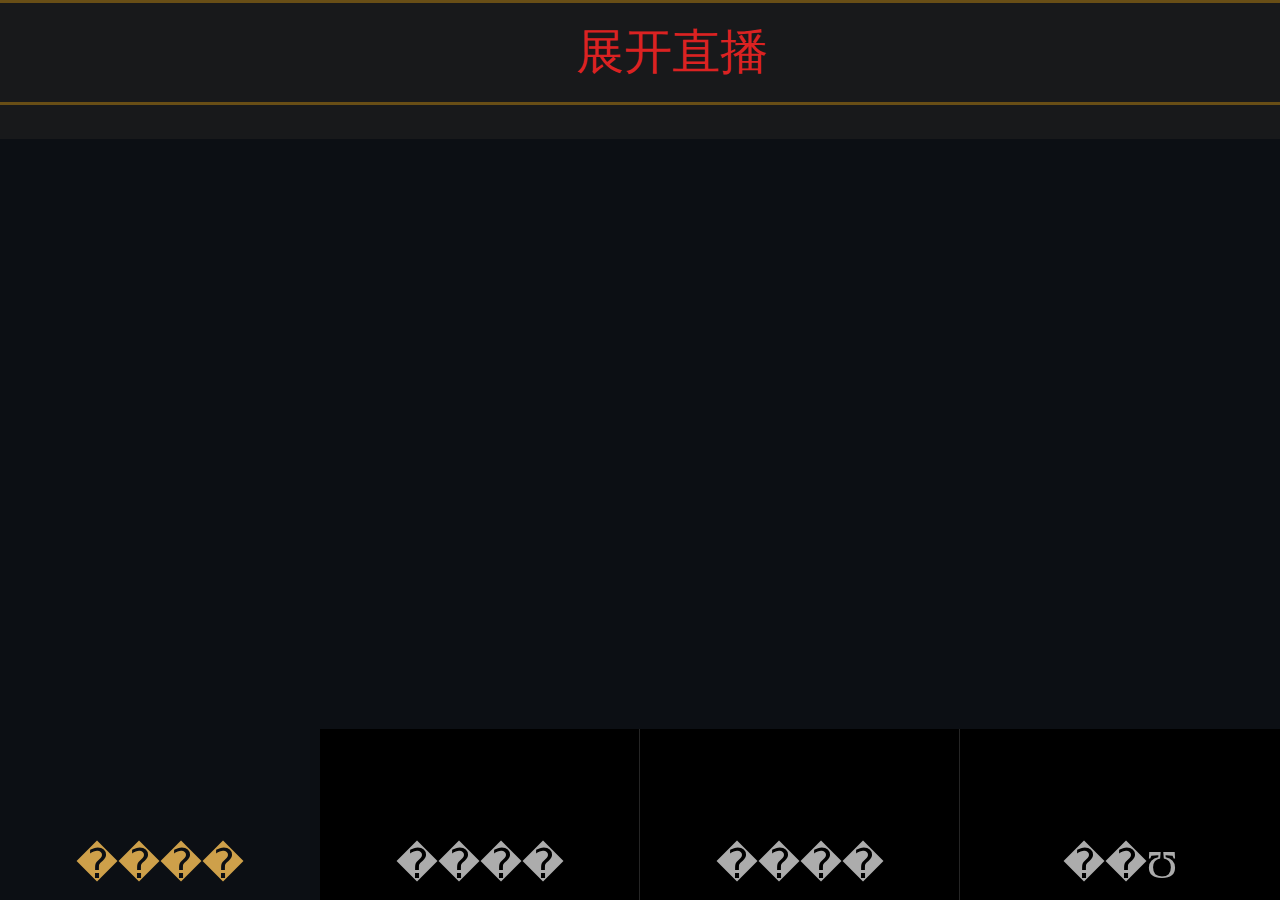
<file: index.htm>
<!DOCTYPE html>
<html>
<head>
    <meta charset="gbk">
    <meta name="robots" content="all" />
    <meta name="Copyright" content="Tencent" />
    <meta name="author" content="Tencent-CP" />
    <meta name="keywords" content="Ӣ������,lol,lol�������,lol����,lol��Ƶ,lol��Ƶ����,Ӣ������,Ӣ������ս��ѧԺ,���ǽ�˵��Ƶ,101ս��ѧԺ,Ӣ��,����,WCG,����ͼ��,����"/>
    <meta name="description" content="Ӣ�����˹ٷ���վ�������������Ӣ�ۣ��ḻ����ݵ���Ʒ�ϳ�ϵͳ����Ϸ���õ�ƥ�䡢���к;���ϵͳ�������ġ��ٻ�ʦ��ϵͳ�����ܡ����ġ��츳��ϵͳ��ϣ��ؽ��������һ��ո�¶��ַḻ��ʵ���Ϸ���硣"/>
    <meta name="format-detection" content="telephone=no" />
    <meta name="viewport" content="width=device-width, initial-scale=1.0, maximum-scale=1.0, user-scalable=no"/>
    <meta name="apple-mobile-web-app-capable" content="yes" />
    <meta name="apple-mobile-web-app-status-bar-style" content="black" />
    <title>Ӣ���������¹���</title>
    <link rel="stylesheet" href="css/nav.css">
    <link rel="stylesheet" href="css/login.css">
    <link rel="stylesheet" href="css/comm.css">
    <!-- ��ƣ�cp | �ع���cp | ������2017-04-06| �ŶӲ��ͣ�http://tgideas.qq.com/ -->
    <script>
        !function(){function a(){document.documentElement.style.fontSize=document.documentElement.clientWidth/750*10/16*1000+"%"}var b=null;window.addEventListener("resize",function(){clearTimeout(b);b=setTimeout(a,300)},!1);a()}(window);
    </script>
</head>
<body>

<!--Ӣ������������ҳ-->
<div class="com-wrap page-contest" id="page_contest" style="padding-top: 0;">
    <!--չ������-->
    <div class="m-spread-toggle">
        <a href="javascript:;" onclick="cimi.toggleBox(this,'#live_box',true);liveVideo('18091377','live_video',false);
" class="btn-spread child-ib" style="display:block" id="live-spread">
            <span class="spr-btn_spread"></span>
            <span id="openStatus">չ��ֱ��</span>
        </a>
        <div class="content-spread" id="live_box" style="display:none">
            <!--ֱ����Ƶ-->
            <div class="live-video-box">
                <div class="live-video" id="live_video">

                </div>
                <p class="video-tit"></p>
                <!--����ֱ����-->
                <a href="liveRoom.htm" class="enter-live" id="enter_live" style="display:none" title="����ֱ����"></a>
            </div>

            <a href="javascript:;" onclick="cimi.toggleBox('#live_box','#live-spread',true)" class="btn-hide child-ib" style="display:block">
                <span class="spr-btn_hide"></span>
                <span id="closeStatus">����ֱ��</span>
            </a>
        </div>
    </div>
    <!--����-->
    <!--
    btn_seeAll       ---�ۿ�����
    btn_seeLive      ---ֱ����
    btn_subscribe    ---���ı���
    btn_subscribed   ---�Ѷ���
    -->
    <div class="m-contests-box" id="matchList">
    </div>
    <!--����-->
    <div class="news-box"  id="news-box">
    </div>
</div>

<div style="height:1rem;"></div>

<script src="//pub.idqqimg.com/qqmobile/qqapi.js?_bid=152"></script>
<script src="//ossweb-img.qq.com/images/js/zepto/zepto.min.js"></script>
<script src="//ossweb-img.qq.com/images/js/mobile_build/milo.js"></script>
<script src="//ossweb-img.qq.com/images/js/login/loginmanagerv3.js" charset="gb2312"></script>
<script src="//imgcache.gtimg.cn/tencentvideo_v1/tvp/js/tvp.player_v2.js" charset="utf-8"></script>
<script src="http://lpl.qq.com/web201612/data/LOL_MATCH2_LIVE_BMATCH_LIST.js"></script>
<script src="http://lpl.qq.com/web201612/data/LOL_MATCH2_TEAM_LIST.js"></script>
<script src="http://lpl.qq.com/web201612/data/LOL_NEWMATCH_FIRPAGE_GROUP_TEAM_SCORE.js"></script>
<script src="http://lpl.qq.com/web201612/data/LOL_NEWMATCH_MOBILE_FIR_PAGE_NEWS_INFO.js"></script>
<script src="http://lpl.qq.com/web201612/data/LOL_NEWMATCH_MOBILE_SHARE_CONFIG_INFO.js"></script>
<script src="http://lpl.qq.com/web201612/data/LOL_MOBILE_FIRST_PAGE_BMATCH_INFO.js"></script>
<script src="js/login.js"></script> 
<script src="js/nav.js"></script>
<script src="js/comm.js"></script>
<script src="//lol.qq.com/m/public/LOL_App.js"></script>
<script src="js/share.js" charset="gbk"></script>
<script src="js/public.js"></script>
<script src="js/index.js"></script>
<script>

milo.ready(function() {
	MATCH.Init();
	initShare('84');
})

$(window).on('scroll', function() {
	if ($(window).scrollTop() + $(window).height() >= $(document).height()- $('.news-item')[0].clientHeight / 2 ) {
		if ((!MATCH.dHasLoadAllNews) && (!MATCH.dIsLoading)) {
			MATCH.dIsLoading = true;
			MATCH.dPage++;
			MATCH.NewsToPage();
		}
	}
})
</script>


<script>

</script>

<script src="//pingjs.qq.com/ping_tcss_ied.js"></script>
<script>if(typeof(pgvMain) == 'function')pgvMain({virtualDomain: "lol.qq.com"});</script>
</body>
</html><!--[if !IE]>|xGv00|97f28b2ffd4e85116d78b66bacb21e86<![endif]-->
</file>
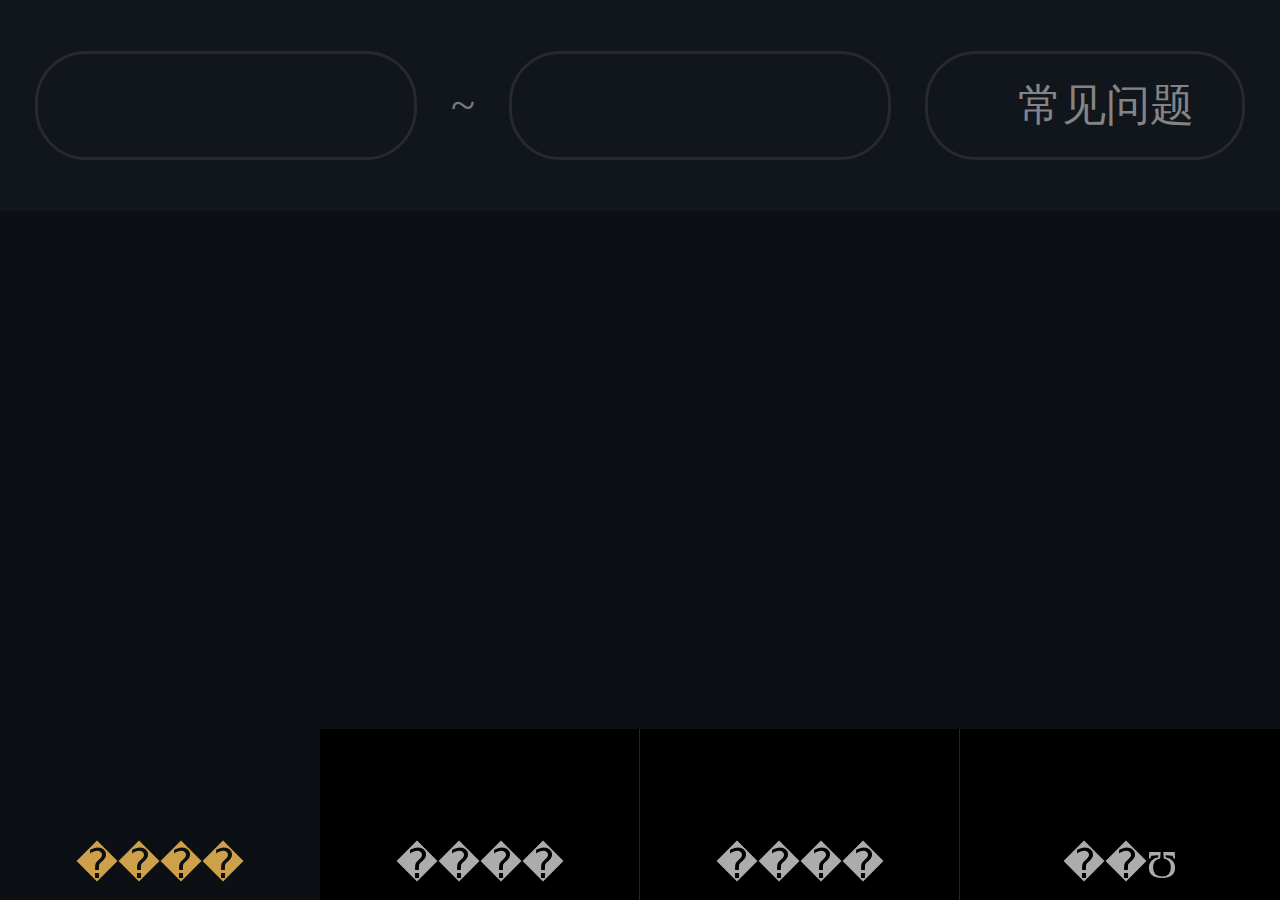
<file: booking.htm>
<!DOCTYPE html>
<html>
<head>
    <meta charset="gbk">
    <meta name="robots" content="all" />
    <meta name="Copyright" content="Tencent" />
    <meta name="author" content="Tencent-CP" />
    <meta name="keywords" content="Ӣ������,lol,lol�������,lol����,lol��Ƶ,lol��Ƶ����,Ӣ������,Ӣ������ս��ѧԺ,���ǽ�˵��Ƶ,101ս��ѧԺ,Ӣ��,����,WCG,����ͼ��,����"/>
    <meta name="description" content="Ӣ�����˹ٷ���վ�������������Ӣ�ۣ��ḻ����ݵ���Ʒ�ϳ�ϵͳ����Ϸ���õ�ƥ�䡢���к;���ϵͳ�������ġ��ٻ�ʦ��ϵͳ�����ܡ����ġ��츳��ϵͳ��ϣ��ؽ��������һ��ո�¶��ַḻ��ʵ���Ϸ���硣"/>
    <meta name="format-detection" content="telephone=no" />
    <meta name="viewport" content="width=device-width, initial-scale=1.0, maximum-scale=1.0, user-scalable=no"/>
    <meta name="apple-mobile-web-app-capable" content="yes" />
    <meta name="apple-mobile-web-app-status-bar-style" content="black" />
    <title>Ӣ������������Ʊ</title>
    <link rel="stylesheet" href="css/nav.css">
    <link rel="stylesheet" href="css/login.css">
    <link rel="stylesheet" href="css/comm.css">
    <!-- ��ƣ�cp | �ع���cp | ������2017-04-06| �ŶӲ��ͣ�http://tgideas.qq.com/ -->
    <script>
        !function(){function a(){document.documentElement.style.fontSize=document.documentElement.clientWidth/750*10/16*1000+"%"}var b=null;window.addEventListener("resize",function(){clearTimeout(b);b=setTimeout(a,300)},!1);a()}(window);
    </script>
    <style>
        .booking-wrap .m-filter {padding: .30rem 0;text-align: center;font-size: 0;background: #11151c;}
        .booking-wrap .m-filter .time-picker {width: 2.20rem;height: .60rem;display: inline-block;vertical-align: middle;text-align: center;font-size: .24rem;color: #fff;border-radius: .30rem;border: .02rem solid #28292c;background: none;position: relative}
        .booking-wrap .m-filter .time-picker input {opacity: 0;position: absolute;top: 0;left: 0;display: block;width: 100%;height: 100%;z-index: 2}
        .booking-wrap .m-filter .time-picker span {line-height: .60rem;}
        .booking-wrap .m-filter > i {font-size: .26rem;color: #7a7a7a;margin: 0 .20rem;line-height: .60rem;display: inline-block;vertical-align: middle;font-style: normal}
        .booking-wrap .m-filter .btn-faq {display: inline-block;vertical-align: middle;font-size: .26rem;color: #848484;width: 1.84rem;height: .60rem;line-height: .60rem;text-align: center;border-radius: .30rem;border: .02rem solid #28292c;margin: 0 0 0 .20rem;}
        .booking-wrap .m-filter .btn-faq:before {content: "";display: inline-block;vertical-align: middle;margin: 0 .10rem .03rem 0;background: url(//ossweb-img.qq.com/images/lpl/m/web201704/icon_faq.png) no-repeat center/100%;width: .15rem;height: .20rem;}

        .booking-wrap .m-booking-list li {padding: .30rem .20rem;height: 3.16rem;position: relative;border-bottom: 1px solid #080a0d;}
        .booking-wrap .m-booking-list li:after {content: "";display: block;position: absolute;top: 1rem;right: .20rem;background: url(//ossweb-img.qq.com/images/lpl/m/web201704/icon_right.png) no-repeat center/100%;width: .11rem;height: .20rem;}
        .booking-wrap .m-booking-list li > img {display: block;float: left;width: 2.30rem;height:2.30rem;margin-top:0.43rem}
        .booking-wrap .m-booking-list li .m-info {float: left;width: 4.28rem;margin-left: .25rem;}
        .booking-wrap .m-booking-list li h2 {font-size: .28rem;font-weight: normal;color: #fff;line-height: .34rem;}
        .booking-wrap .m-booking-list li h2 span {margin-left: .18rem;display: inline-block;vertical-align: middle;width: .74rem;height: .34rem;line-height: .34rem;border-radius: .04rem;font-size: .18rem;text-align: center;}
        .booking-wrap .m-booking-list li h2 span.sell-status-1 {border: 1px solid #4b70f3;color: #4b70f3}
        .booking-wrap .m-booking-list li h2 span.sell-status-2 {border: 1px solid #f62c1f;color: #f62c1f}
        .booking-wrap .m-booking-list li h2 span.sell-status-3 {border: 1px solid #7a7a7a;color: #7a7a7a}
        .booking-wrap .m-booking-list li h3 {font-size: .3rem;color: #cea04a;font-weight: normal;line-height: .50rem;}
        .booking-wrap .m-booking-list li .time {font-size: .2rem;color: #5f6064;line-height: .4rem;  height: .4rem; white-space:nowrap;text-overflow: ellipsis;overflow:hidden;}
        .booking-wrap .m-booking-list li .place {font-size: .2rem;color: #5f6064;height: .4rem;line-height: .4rem;overflow: hidden;display: -webkit-box; -webkit-box-orient: vertical; -webkit-line-clamp: 1;text-overflow: ellipsis;}
        .booking-wrap .m-booking-list li .btn-buy-0,.booking-wrap .m-booking-list li .btn-buy-1{display: block;    margin-top: .16rem;width: 2rem;height: .70rem;line-height: .70rem;text-align: center;font-size: .3rem;border-radius: .04rem;position: relative;z-index: 2}
        .booking-wrap .m-booking-list li .btn-buy-0{background-color:#404145;color:#848484;}
        .booking-wrap .m-booking-list li .btn-buy-1{background-color:#684e16;color:#ffc65b;}
        .booking-wrap .m-booking-list li .btn-detail {display: block;position: absolute;top: 0;left: 0;width: 100%;height: 100%;}
        .price{font-size:.28rem;color:#5f6064;font-weight:normal;height:.46rem;line-height:.46rem;}
        .price em{color:#cea04a;font-style:normal;}
        .division{width:4.46rem;height:1px;margin:.1rem 0;}
    </style>
</head>
<body>

<!--��Ʊ�б�-->
<div class="com-wrap booking-wrap" style="padding-top: 0;">
    <div class="m-filter">
        <a href="javascript:" class="time-picker" id="startDatePicker" ontouchend="pgvSendClick({hottag:'m.booking.btn.selecttime'});">
            <span></span>
            <input type="date">
        </a>
        <i>~</i>
        <a href="javascript:" class="time-picker" id="endDatePicker" ontouchend="pgvSendClick({hottag:'m.booking.btn.selecttime'});">
            <span></span>
            <input type="date">
        </a>
        <a href="faq.htm" class="btn-faq" ontouchend="pgvSendClick({hottag:'m.booking.btn.faq'});">��������</a>
    </div>

    <!--sell-status-1 Ԥ����, sell-status-2 ��Ʊ��, sell-status-3 ��ͣ��-->
    <ul class="m-booking-list">

    </ul>
</div>
<div style="height:1rem;"></div>
<!--ϵͳ����-->
<div class="pop pop-tips" id="sys1" style="display: none;">
    <div class="pop-con">
        <div class="pop-tit">��ܰ��ʾ</div>
        <div class="pop-txt">
            <p id="sys_info1"></p>
        </div>
    </div>
    <a class="dia_close" href="javascript:;" onClick="closeDialog()" title="�ر�">�ر�</a>
</div>
<!--ϵͳ����-->
<div class="pop pop-tips" id="sys2" style="display: none;">
    <div class="pop-con">
        <div class="pop-tit">��ܰ��ʾ</div>
        <div class="pop-txt">
            <p id="sys_info2"></p>
        </div>
    </div>
</div>
<script src="//pub.idqqimg.com/qqmobile/qqapi.js?_bid=152"></script>
<script src="//ossweb-img.qq.com/images/js/zepto/zepto.min.js"></script>
<script src="//ossweb-img.qq.com/images/js/mobile_build/milo.js"></script>
<script src="//ossweb-img.qq.com/images/js/login/loginmanagerv3.js" charset="gb2312"></script>
<script src="http://lpl.qq.com/web201612/data/LOLTicketInfoAll.js"></script>
<script src="http://lpl.qq.com/web201612/data/LOL_MATCH2_GAME_LIST_BRIEF.js"></script>
<script src="http://lpl.qq.com/web201612/data/LOL_NEWMATCH_MOBILE_SHARE_CONFIG_INFO.js"></script>
<script src="//ossweb-img.qq.com/images/js/TGMobileShare/TGMobileShare.min.js"></script>
<script src="//lol.qq.com/m/public/LOL_App.js"></script>
<script src="js/login.js"></script>
<script src="js/share.js" charset="gbk"></script>
<script src="js/nav.js"></script>
<script src="js/comm.js"></script>
<script src="js/ticket.js"></script>
<script>

    function TGDialogS(e){
        var p = $('#' + e);
        if (p) {
            p.show();
            p.css({
                position: 'fixed',
                top: ($(window).height() - p.height()) / 2,
                left: ($(window).width() - p.width()) / 2,
                zIndex: 11
            });
            p.attr('for', 'pop');
            p.after('<div for="overlay" style="width:100%;height:100%;position:fixed;top:0;left:0;z-index:10;background:rgba(0,0,0,0.6);"></div>');
            $('[for="overlay"]').on('tap', closeDialog);
        }
    }
    function closeDialog(){
        $('[for="pop"]').hide();
        $('[for="overlay"]').remove();
    }
    var bookingJs = {
        init: function () {
            //��ʼ������ѡ����
            bookingJs.initDatePicker('#startDatePicker', new Date());
            var nowDate = new Date();
            nowDate.setDate(nowDate.getDate()+7);
            bookingJs.initDatePicker('#endDatePicker', nowDate);
        },
        //��ʼ��ʱ��ѡ����
        initDatePicker: function (o,initDate) {
            _format(o, initDate,false);
            $(o).on('blur change', function () {
                _format(o, new Date($(this).find('input').val()),true);
            });

            function _format(o, date,flag) {
                var dateVal = bookingJs.dateFormat('yyyy-MM-dd', date);
                var dateHtml = bookingJs.dateFormat('MM-dd EE', date);
                //span��html����ʾ��MM-dd ��X����value������ʾ��2017-04-07��
                $(o).find('span').html(dateHtml).attr('value', dateVal);
                if(flag){
                    TICKET.InitTicketList();
                }
            }
        },
        /**
         * ��Date����չ���� Date ת��Ϊָ����ʽ��String
         * ��(M)����(d)��12Сʱ(h)��24Сʱ(H)����(m)����(s)����(E)������(q) ������ 1-2 ��ռλ��
         * ��(y)������ 1-4 ��ռλ��������(S)ֻ���� 1 ��ռλ��(�� 1-3 λ������)
         * eg:
         * cimi.dateFormat("yyyy-MM-dd hh:mm:ss.S") ==> 2006-07-02 08:09:04.423
         * cimi.dateFormat("yyyy-MM-dd E HH:mm:ss") ==> 2009-03-10 �� 20:09:04
         * cimi.dateFormat("yyyy-MM-dd EE hh:mm:ss") ==> 2009-03-10 �ܶ� 08:09:04
         * cimi.dateFormat("yyyy-MM-dd EEE hh:mm:ss") ==> 2009-03-10 ���ڶ� 08:09:04
         * cimi.dateFormat("yyyy-M-d h:m:s.S") ==> 2006-7-2 8:9:4.18
         */
        dateFormat: function (fmt, date) {
            var o = {
                "M+" : date.getMonth()+1, //�·�
                "d+" : date.getDate(), //��
                "h+" : date.getHours()%12 == 0 ? 12 : date.getHours()%12, //Сʱ
                "H+" : date.getHours(), //Сʱ
                "m+" : date.getMinutes(), //��
                "s+" : date.getSeconds(), //��
                "q+" : Math.floor((date.getMonth()+3)/3), //����
                "S" : date.getMilliseconds() //����
            };
            var week = {
                "0" : "\u65e5",
                "1" : "\u4e00",
                "2" : "\u4e8c",
                "3" : "\u4e09",
                "4" : "\u56db",
                "5" : "\u4e94",
                "6" : "\u516d"
            };
            if(/(y+)/.test(fmt)){
                fmt=fmt.replace(RegExp.$1, (date.getFullYear()+"").substr(4 - RegExp.$1.length));
            }
            if(/(E+)/.test(fmt)){
                fmt=fmt.replace(RegExp.$1, ((RegExp.$1.length>1) ? (RegExp.$1.length>2 ? "\u661f\u671f" : "\u5468") : "")+week[date.getDay()+""]);
            }
            for(var k in o){
                if(new RegExp("("+ k +")").test(fmt)){
                    fmt = fmt.replace(RegExp.$1, (RegExp.$1.length==1) ? (o[k]) : (("00"+ o[k]).substr((""+ o[k]).length)));
                }
            }

            return fmt;
        }
    };

    bookingJs.init();



    milo.ready(function() {
        TICKET.Init();
        TICKET.InitTicketList();
    })

</script>

<script src="//pingjs.qq.com/ping_tcss_ied.js"></script>
<script>if(typeof(pgvMain) == 'function')pgvMain({virtualDomain: "lol.qq.com"});</script>
</body>
</html><!--[if !IE]>|xGv00|74968a454a419ce9a45206d0f7dfbdf0<![endif]-->
</file>
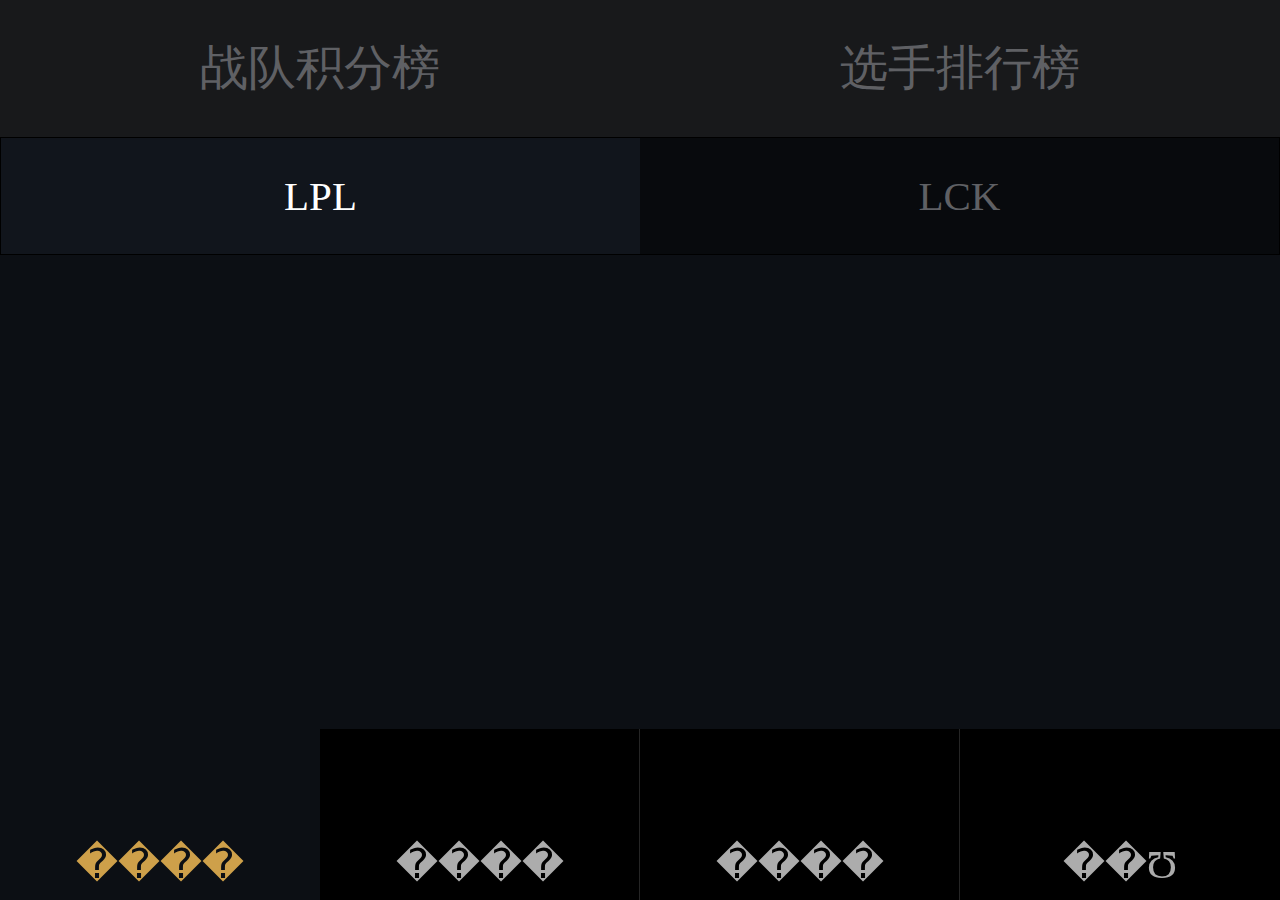
<file: data.htm>
<!DOCTYPE html>
<html>
<head>
    <meta charset="gbk">
    <meta name="robots" content="all" />
    <meta name="Copyright" content="Tencent" />
    <meta name="author" content="Tencent-CP" />
    <meta name="keywords" content="Ӣ������,lol,lol�������,lol����,lol��Ƶ,lol��Ƶ����,Ӣ������,Ӣ������ս��ѧԺ,���ǽ�˵��Ƶ,101ս��ѧԺ,Ӣ��,����,WCG,����ͼ��,����"/>
    <meta name="description" content="Ӣ�����˹ٷ���վ�������������Ӣ�ۣ��ḻ����ݵ���Ʒ�ϳ�ϵͳ����Ϸ���õ�ƥ�䡢���к;���ϵͳ�������ġ��ٻ�ʦ��ϵͳ�����ܡ����ġ��츳��ϵͳ��ϣ��ؽ��������һ��ո�¶��ַḻ��ʵ���Ϸ���硣"/>
    <meta name="format-detection" content="telephone=no" />
    <meta name="viewport" content="width=device-width, initial-scale=1.0, maximum-scale=1.0, user-scalable=no"/>
    <meta name="apple-mobile-web-app-capable" content="yes" />
    <meta name="apple-mobile-web-app-status-bar-style" content="black" />
    <title>Ӣ��������������</title>
    <link rel="stylesheet" href="css/nav.css">
    <link rel="stylesheet" href="css/login.css">
    <link rel="stylesheet" href="css/comm.css">
    <!-- ��ƣ�cp | �ع���cp | ������2017-04-06| �ŶӲ��ͣ�http://tgideas.qq.com/ -->
    <script>
        !function(){function a(){document.documentElement.style.fontSize=document.documentElement.clientWidth/750*10/16*1000+"%"}var b=null;window.addEventListener("resize",function(){clearTimeout(b);b=setTimeout(a,300)},!1);a()}(window);
    </script>
    <style>
        @font-face {
            font-family: Dinot;
            src: url(//ossweb-img.qq.com/images/lpl/m/web201704/DINOT-Bold.ttf)
        }
        .data-wrap .tab-hd {width: 100%;height: .80rem;}
        .data-wrap .tab-hd a {display: block;float: left;width: 50%;height: .80rem;line-height: .80rem;font-size: .28rem;color: #5f6064;text-align: center;}
        .data-wrap .tab-hd a.on {background: #684e16;color: #ffc65b;}
        .data-wrap .m-leagues {border: 1px solid #000;height: .68rem;background: #080a0d;}
        .data-wrap .m-leagues li {background: #080a0d;width: 50%;height: .68rem;line-height: .68rem;float: left;text-align: center;font-size: .24rem;color:#5f6064;}
        .data-wrap .m-leagues li:last-of-type {border-right: none;}
        .data-wrap .m-leagues li.on {background: #11151c;color: #fff;}
        .data-wrap .m-group .group-tit,
        .data-wrap .m-type .type-tit {width: 100%;height: .68rem;line-height: .68rem;text-indent: .20rem;background: #0c0f14;font-size: .28rem;color: #fff;}
        .data-wrap .m-group table {width: 100%;}
        .data-wrap .m-group table .team-logo {display: inline-block;vertical-align: middle;width: .40rem;height: .40rem;border-radius: 50%;overflow: hidden;margin-right: .20rem;background: #080a0d;}
        .data-wrap .m-group table .cut-off {color: #848484;}
        .data-wrap .m-group table .lose {color: #848484;}
        .data-wrap .m-group table th {text-align: left;height: .80rem;border-bottom: 1px solid #080a0d; color:#5f6064}
        .data-wrap .m-group table th:nth-of-type(2) {text-indent: .60rem;width: 2.80rem;}
        .data-wrap .m-group table td {height: 1.00rem;border-bottom: 1px solid #080a0d}
        .data-wrap .m-group table td:first-of-type {padding: 0 .20rem;text-align: center;width: 12%}
        .data-wrap .m-group table tbody tr:nth-of-type(1),
        .data-wrap .m-group table tbody tr:nth-of-type(2),
        .data-wrap .m-group table tbody tr:nth-of-type(3) {color: #cea04a;}

        .data-wrap .m-type dt {height: .80rem;line-height: .80rem;font-size: .28rem;color: #7a7a7a;}
        .data-wrap .m-type dt span:first-of-type{margin: 0 2.75rem 0 1.25rem;}
        .data-wrap .m-type dt span:last-of-type{margin: 0 0 0 1.10rem;}
        .data-wrap .m-type dd {border-bottom: .02rem solid #080a0d;height: 1.72rem;line-height: 1.72rem;}
        .data-wrap .m-type dd:nth-of-type(1) {
            background: -webkit-linear-gradient(left, #7f6432, #3c3321, #131517, #18191b);
            background: -o-linear-gradient(left, #7f6432, #3c3321, #131517, #18191b);
            background: -moz-linear-gradient(left, #7f6432, #3c3321, #131517, #18191b);
            background: linear-gradient(left, #7f6432, #3c3321, #131517, #18191b);
        }
        .data-wrap .m-type dd:nth-of-type(2) {
            background: -webkit-linear-gradient(left, #5e6060, #27282a, #131517, #18191b);
            background: -o-linear-gradient(left, #5e6060, #27282a, #131517, #18191b);
            background: -moz-linear-gradient(left, #5e6060, #27282a, #131517, #18191b);
            background: linear-gradient(left, #5e6060, #27282a, #131517, #18191b);
        }
        .data-wrap .m-type dd:nth-of-type(3) {
            background: -webkit-linear-gradient(left, #664a30, #2d261f, #131517, #18191b);
            background: -o-linear-gradient(left, #664a30, #2d261f, #131517, #18191b);
            background: -moz-linear-gradient(left, #664a30, #2d261f, #131517, #18191b);
            background: linear-gradient(left, #664a30, #2d261f, #131517, #18191b);
        }
        .data-wrap .m-type dd span {color: #fff;font-size: .24rem;float: left;overflow: hidden;text-overflow: ellipsis;white-space: nowrap;font-family: Dinot;}
        .data-wrap .m-type dd span:nth-of-type(1) {color: rgba(27,28,30,.4);font-size: 1.00rem;margin: 0 .20rem;}
        .data-wrap .m-type dd span:nth-of-type(2) {display: block;float: left;width: 1.74rem;}
        .data-wrap .m-type dd span:nth-of-type(3) {display: block;float: left;width: 1.60rem;text-indent: .10rem;}
        .data-wrap .m-type dd span:nth-of-type(4) {display: block;float: left;width: 1.00rem;text-indent: .20rem;}
        .data-wrap .m-type dd img {display: block;width: 1.84rem;height: 1.72rem;float: left}
    </style>
</head>
<body>
<!--��������-->
<div class="com-wrap data-wrap" style="padding-top: 0;">
    <div class="top-tab" id="topTab">
        <div class="tab-hd">
            <a href="javascript:" ontouchend="pgvSendClick({hottag:'m.data.btn.teamrank'});">ս�ӻ��ְ�</a>
            <a href="javascript:" ontouchend="pgvSendClick({hottag:'m.data.btn.playersrank'});">ѡ�����а�</a>
        </div>
        <div class="tab-bd">
            <!--ս�ӻ��ְ�-->
            <div class="tab-panel">
                <ul class="m-leagues">
                    <li class="on">LPL</li>
                    <li>LCK</li>
                </ul>
                <!--ս�ӻ��ְ�����-->
                <div class="m-teams">
                </div>
            </div>
            <!--ѡ�����а�-->
            <div class="tab-panel">
                <!--ѡ�����а�����-->
                <div class="m-players">
                </div>
            </div>
        </div>
    </div>
    
</div>

<div style="height:1rem;"></div>

<script src="//pub.idqqimg.com/qqmobile/qqapi.js?_bid=152"></script>
<script src="//ossweb-img.qq.com/images/js/zepto/zepto.min.js"></script>
<script src="//ossweb-img.qq.com/images/js/mobile_build/milo.js"></script>
<script src="//ossweb-img.qq.com/images/js/login/loginmanagerv3.js" charset="gb2312"></script>
<script src="http://lpl.qq.com/web201612/data/LOL_NEWMATCH_FIRPAGE_GROUP_TEAM_SCORE.js"></script>
<script src="http://lpl.qq.com/web201612/data/LOL_MATCH2_TEAM_LIST.js"></script>
<script src="http://lpl.qq.com/web201612/data/LOL_MATCH2_TEAM_MEMBER_LIST.js"></script>
<script src="http://lpl.qq.com/web201612/data/LOL_NEWMATCH_MOBILE_SHARE_CONFIG_INFO.js"></script>
<!--<script src="//imgcache.gtimg.cn/tencentvideo_v1/tvp/js/tvp.player_v2.js" charset="utf-8"></script>-->
<script src="//ossweb-img.qq.com/images/js/TGMobileShare/TGMobileShare.min.js"></script>
<script src="//lol.qq.com/m/public/LOL_App.js"></script>
<script src="js/login.js"></script>
<script src="js/share.js" charset="gbk"></script>
<script src="js/nav.js"></script>
<script src="js/comm.js"></script>
<script src="js/data.js"></script>
<script>
    //ս�ӻ��ְ�����
    var leagueData = new Array();
   /*  var leagueData = [
        //LPL
        [
            {
                group: 'A��',
                list: [
                    {rank: 1, img: '//ossweb-img.qq.com/images/lpl/m/web201704/teamicon_2.png', team: 'KT', win: '6', lose: '0', points: 6},
                    {rank: 2, img: '//ossweb-img.qq.com/images/lpl/m/web201704/teamicon_2.png', team: 'SKTT1', win: '6', lose: '0', points: 6},
                    {rank: 3, img: '//ossweb-img.qq.com/images/lpl/m/web201704/teamicon_2.png', team: 'SSG', win: '6', lose: '0', points: 6},
                    {rank: 4, img: '//ossweb-img.qq.com/images/lpl/m/web201704/teamicon_2.png', team: 'LZ', win: '6', lose: '0', points: 6},
                    {rank: 5, img: '//ossweb-img.qq.com/images/lpl/m/web201704/teamicon_2.png', team: 'MVP', win: '6', lose: '0', points: 6},
                    {rank: 6, img: '//ossweb-img.qq.com/images/lpl/m/web201704/teamicon_2.png', team: 'AFS', win: '6', lose: '0', points: 6}
                ]
            }
        ],
        //LCK
        [
            {
                group: 'A��',
                list: [
                    {rank: 1, img: '//ossweb-img.qq.com/images/lpl/m/web201704/teamicon_2.png', team: 'KT', win: '6', lose: '0', points: 6},
                    {rank: 2, img: '//ossweb-img.qq.com/images/lpl/m/web201704/teamicon_2.png', team: 'SKTT1', win: '6', lose: '0', points: 6},
                    {rank: 3, img: '//ossweb-img.qq.com/images/lpl/m/web201704/teamicon_2.png', team: 'SSG', win: '6', lose: '0', points: 6},
                    {rank: 4, img: '//ossweb-img.qq.com/images/lpl/m/web201704/teamicon_2.png', team: 'LZ', win: '6', lose: '0', points: 6},
                    {rank: 5, img: '//ossweb-img.qq.com/images/lpl/m/web201704/teamicon_2.png', team: 'MVP', win: '6', lose: '0', points: 6},
                    {rank: 6, img: '//ossweb-img.qq.com/images/lpl/m/web201704/teamicon_2.png', team: 'AFS', win: '6', lose: '0', points: 6}
                ]
            },
            {
                group: 'B��',
                list: [
                    {rank: 1, img: '//ossweb-img.qq.com/images/lpl/m/web201704/teamicon_2.png', team: 'KT', win: '6', lose: '0', points: 6},
                    {rank: 2, img: '//ossweb-img.qq.com/images/lpl/m/web201704/teamicon_2.png', team: 'SKTT1', win: '6', lose: '0', points: 6},
                    {rank: 3, img: '//ossweb-img.qq.com/images/lpl/m/web201704/teamicon_2.png', team: 'SSG', win: '6', lose: '0', points: 6},
                    {rank: 4, img: '//ossweb-img.qq.com/images/lpl/m/web201704/teamicon_2.png', team: 'LZ', win: '6', lose: '0', points: 6},
                    {rank: 5, img: '//ossweb-img.qq.com/images/lpl/m/web201704/teamicon_2.png', team: 'MVP', win: '6', lose: '0', points: 6},
                    {rank: 6, img: '//ossweb-img.qq.com/images/lpl/m/web201704/teamicon_2.png', team: 'AFS', win: '6', lose: '0', points: 6}
                ]
            }
        ],
        //LMS
        [
            {
                group: 'A��',
                list: [
                    {rank: 1, img: '//ossweb-img.qq.com/images/lpl/m/web201704/teamicon_2.png', team: 'KT', win: '6', lose: '0', points: 6},
                    {rank: 2, img: '//ossweb-img.qq.com/images/lpl/m/web201704/teamicon_2.png', team: 'SKTT1', win: '6', lose: '0', points: 6},
                    {rank: 3, img: '//ossweb-img.qq.com/images/lpl/m/web201704/teamicon_2.png', team: 'SSG', win: '6', lose: '0', points: 6},
                    {rank: 4, img: '//ossweb-img.qq.com/images/lpl/m/web201704/teamicon_2.png', team: 'LZ', win: '6', lose: '0', points: 6},
                    {rank: 5, img: '//ossweb-img.qq.com/images/lpl/m/web201704/teamicon_2.png', team: 'MVP', win: '6', lose: '0', points: 6},
                    {rank: 6, img: '//ossweb-img.qq.com/images/lpl/m/web201704/teamicon_2.png', team: 'AFS', win: '6', lose: '0', points: 6}
                ]
            }
        ],
        //EU.LCS
        [
            {
                group: 'A��',
                list: [
                    {rank: 1, img: '//ossweb-img.qq.com/images/lpl/m/web201704/teamicon_2.png', team: 'KT', win: '6', lose: '0', points: 6},
                    {rank: 2, img: '//ossweb-img.qq.com/images/lpl/m/web201704/teamicon_2.png', team: 'SKTT1', win: '6', lose: '0', points: 6},
                    {rank: 3, img: '//ossweb-img.qq.com/images/lpl/m/web201704/teamicon_2.png', team: 'SSG', win: '6', lose: '0', points: 6},
                    {rank: 4, img: '//ossweb-img.qq.com/images/lpl/m/web201704/teamicon_2.png', team: 'LZ', win: '6', lose: '0', points: 6},
                    {rank: 5, img: '//ossweb-img.qq.com/images/lpl/m/web201704/teamicon_2.png', team: 'MVP', win: '6', lose: '0', points: 6},
                    {rank: 6, img: '//ossweb-img.qq.com/images/lpl/m/web201704/teamicon_2.png', team: 'AFS', win: '6', lose: '0', points: 6}
                ]
            }
        ],
        //NA.LCS
        [
            {
                group: 'A��',
                list: [
                    {rank: 1, img: '//ossweb-img.qq.com/images/lpl/m/web201704/teamicon_2.png', team: 'KT', win: '6', lose: '0', points: 6},
                    {rank: 2, img: '//ossweb-img.qq.com/images/lpl/m/web201704/teamicon_2.png', team: 'SKTT1', win: '6', lose: '0', points: 6},
                    {rank: 3, img: '//ossweb-img.qq.com/images/lpl/m/web201704/teamicon_2.png', team: 'SSG', win: '6', lose: '0', points: 6},
                    {rank: 4, img: '//ossweb-img.qq.com/images/lpl/m/web201704/teamicon_2.png', team: 'LZ', win: '6', lose: '0', points: 6},
                    {rank: 5, img: '//ossweb-img.qq.com/images/lpl/m/web201704/teamicon_2.png', team: 'MVP', win: '6', lose: '0', points: 6},
                    {rank: 6, img: '//ossweb-img.qq.com/images/lpl/m/web201704/teamicon_2.png', team: 'AFS', win: '6', lose: '0', points: 6}
                ]
            }
        ]
    ]; */
    //ѡ�ֻ��ְ�����
     var playerData = new Array();
   /*  var playerData = [
        //��ɱ��
        {
            rankName: '��ɱ��',
            list: [
                {rank: 1, img: '//ossweb-img.qq.com/images/lpl/m/web201704/p_UZI.png', name: 'UZI', team: 'RNG', times: 39},
                {rank: 2, img: '//ossweb-img.qq.com/images/lpl/m/web201704/p_UZI.png', name: 'Republic', team: 'RNG', times: 35},
                {rank: 3, img: '//ossweb-img.qq.com/images/lpl/m/web201704/p_UZI.png', name: 'UZI', team: 'RNG', times: 34}
            ]
        },
        //������
        {
            rankName: '������',
            list: [
                {rank: 1, img: '//ossweb-img.qq.com/images/lpl/m/web201704/p_UZI.png', name: 'UZI', team: 'RNG', times: 39},
                {rank: 2, img: '//ossweb-img.qq.com/images/lpl/m/web201704/p_UZI.png', name: 'Republic', team: 'RNG', times: 35},
                {rank: 3, img: '//ossweb-img.qq.com/images/lpl/m/web201704/p_UZI.png', name: 'UZI', team: 'RNG', times: 34}
            ]
        },
        //ս���񣨽����������ڰ��ܣ�
        {
            rankName: 'ս���񣨽����������ڰ��ܣ�',
            list: [
                {rank: 1, img: '//ossweb-img.qq.com/images/lpl/m/web201704/p_UZI.png', name: 'Doinb', team: 'QG', times: 70.08},
                {rank: 2, img: '//ossweb-img.qq.com/images/lpl/m/web201704/p_UZI.png', name: 'Uzi', team: 'RNG', times: 68.00},
                {rank: 3, img: '//ossweb-img.qq.com/images/lpl/m/web201704/p_UZI.png', name: 'Mystic', team: 'WE', times: 67.81}
            ]
        }
    ]; */

    var dataPageJs = {
        init: function () {
            dataPageJs.tab({ elmId: 'topTab'});
            //����ѡ�����а�����
            dataPageJs.loadPlayerData();
            //����ս�ӻ��ְ��һ����������
            dataPageJs.loadLeagueData(0);
            //ս�ӻ��ְ�-����ѡ��״̬
            $('.data-wrap .m-leagues li').click(function () {
                $(this).addClass('on').siblings().removeClass('on');
                if($(this).index() == 1){
                	initShare('95');
                }else{
                	initShare('91');
                }
                	
                dataPageJs.loadLeagueData($(this).index());
            });
        },
        //������������
        loadLeagueData: function (index) {
            var sHtml = '';
            var league = leagueData[index];
            
            if(league.length >=2 && typeof(league[0]) != 'undefined' && typeof(league[1]) != 'undefined' && league[0]['group'] == 'B'){
            	var temp = league[0];
            	league[0] = league[1];
            	league[1] = temp;
            }
            //�����б�
            for (var i = 0; i < league.length; i++) {
                var group = league[i];
                sHtml +='<div class="m-group">';
                sHtml += (league.length>=2?'<div class="group-tit">'+group.group+'��</div>':'');
                sHtml +='<table cellspacing="0" cellpadding="0">\
                                <thead>\
                                <tr>\
                                    <th>&nbsp;</th>\
                                    <th>ս��</th>\
                                    <th>ʤ��</th>\
                                    <th>����</th>\
                                </tr>\
                                </thead>\
                           <tbody>';
                //С���ڶ�������
                for (var j = 0; j < group.list.length; j++) {
                    var obj = group.list[j];
                    sHtml += '<tr>\
                                <td>'+obj.rank+'</td>\
                                <td><img src="'+obj.img+'" class="team-logo">'+obj.team+'</td>\
                                <td><span class="win">'+obj.win+'</span><span class="cut-off"> / </span><span class="lose">'+obj.lose+'</span></td>\
                                <td>'+obj.points+'</td>\
                              </tr>';
                }
                sHtml += '</tbody></table></div>';
            }
            $('.m-teams').html(sHtml);
        },
        //����ѡ����������
        loadPlayerData: function () {
            var sHtml = '';
            for (var i = 0; i < playerData.length; i++) {
                var group = playerData[i];
                var numTitle = group['title'];

                sHtml += '<div class="m-type">\
                        <div class="type-tit">'+group.rankName+'</div>\
                        <dl>\
                        <dt><span>��Ա</span><span>ս��</span><span>'+numTitle+'</span></dt>';
                for (var j = 0; j < group.list.length; j++) {
                    var obj = group.list[j];
                    sHtml += '<dd>\
                            <span>'+obj.rank+'</span>\
                            <img src="'+obj.img+'">\
                            <span>'+obj.name+'</span>\
                            <span>'+obj.team+'</span>\
                            <span>'+obj.times+'</span>\
                            </dd>';
                }
                sHtml += '</dl></div>';
            }
            $('.m-players').html(sHtml);
        },
        /**
         * Tab�л���jQuery/Zepto��
         * @param opts.elmId Ԫ��id
         * @param opts.hd Tabͷ������Ϊ�գ�
         * @param opts.panel Tab���ݲ��֣���Ϊ�գ�
         */
        tab: function(opts) {
            var that = $('#'+opts.elmId);
            var hd_tabs_top = $(that).find(opts.hd ? opts.hd+' a' : '.tab-hd a');
            var hd_tab_panel = $(that).find(opts.panel || '.tab-panel');
            hd_tabs_top.eq(0).addClass('on');
            hd_tab_panel.hide().eq(0).show();
            var tab_click = function(e,i){
            	if(i== '1'){
            		initShare('92');
            	}else{
            		initShare('91');
            	}
                hd_tabs_top.removeClass('on').eq(i).addClass('on');
                hd_tab_panel.hide().eq(i).show();
                return false;
            };
            hd_tabs_top.each(function(i){
                $(this).on('click', function(e){
                    tab_click(e,i);
                });
            });
        }
    };

    $(function () {
    	DATA.init();
    	initShare('91');
    })
</script>
<script src="//pingjs.qq.com/ping_tcss_ied.js"></script>
<script>if(typeof(pgvMain) == 'function')pgvMain({virtualDomain: "lol.qq.com"});</script>
</body>
</html><!--[if !IE]>|xGv00|9c74a4f598991f827e15fe9fbe3cd700<![endif]-->
</file>
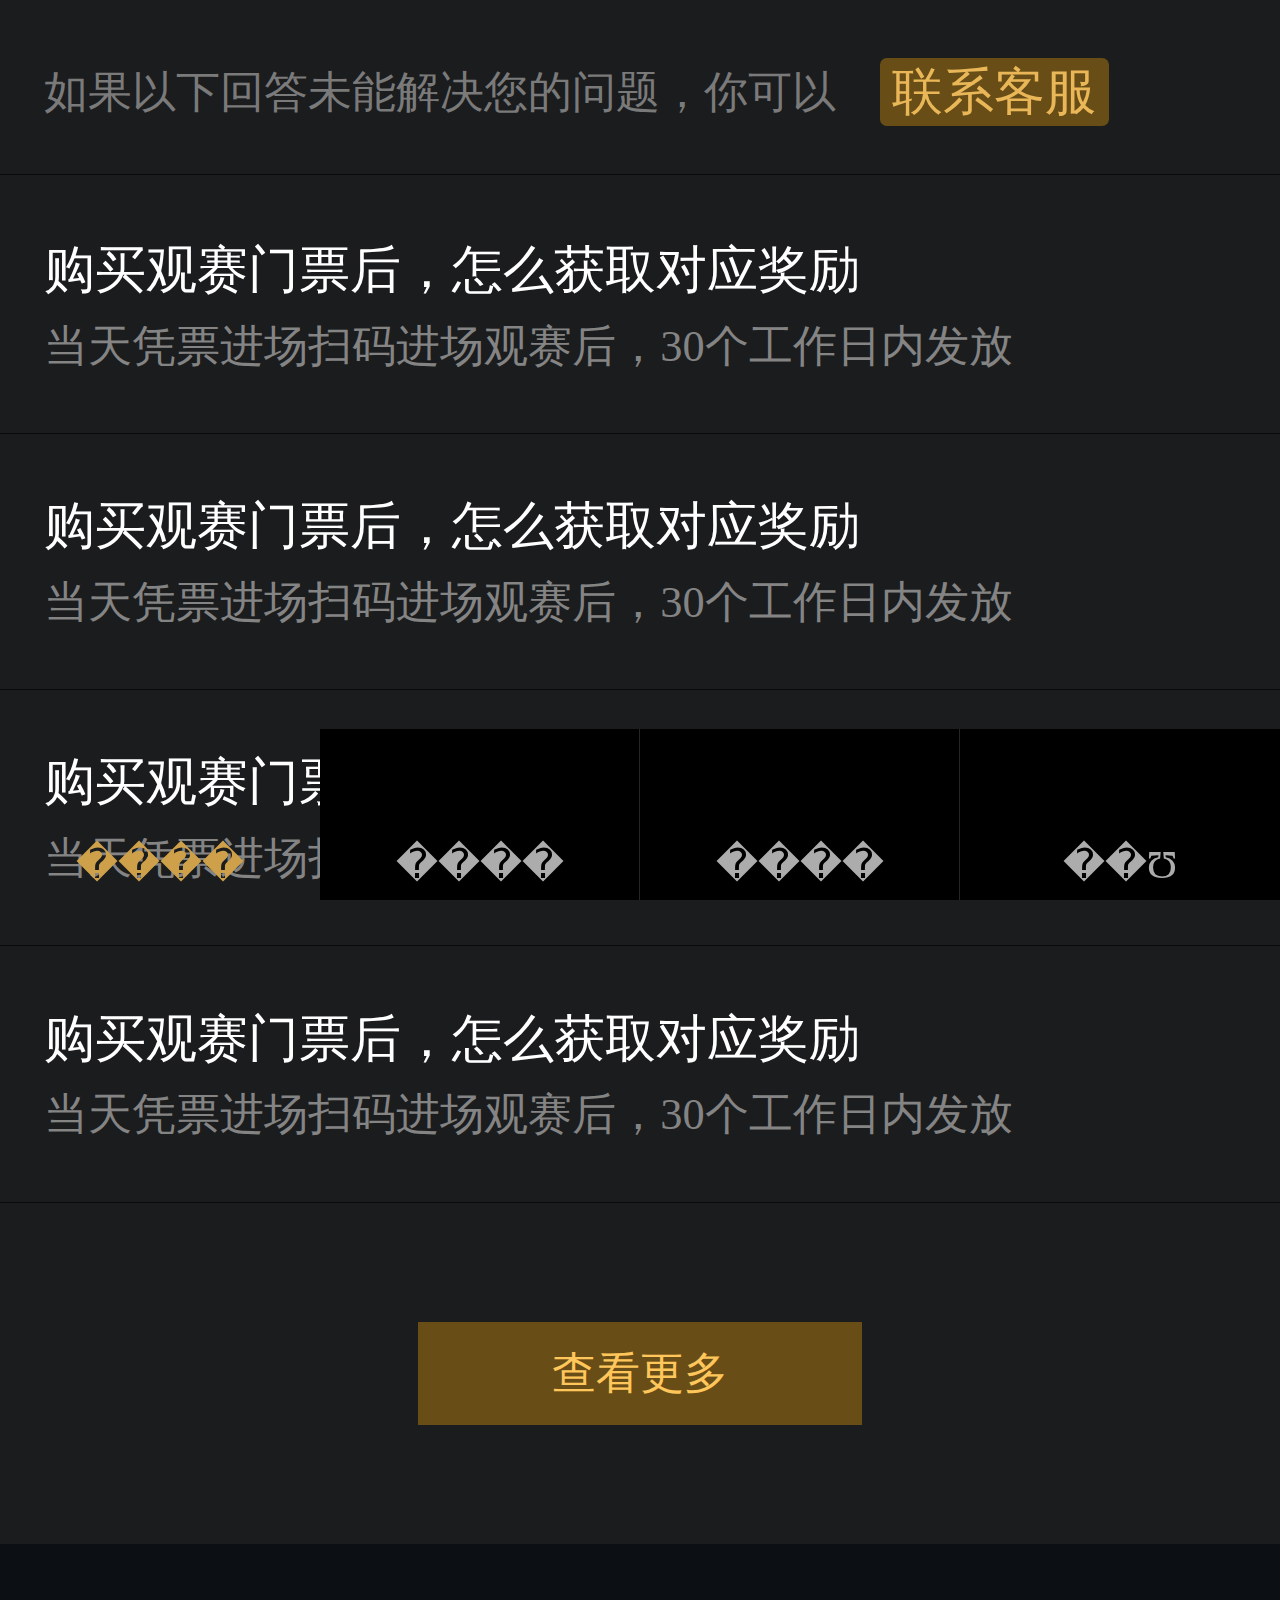
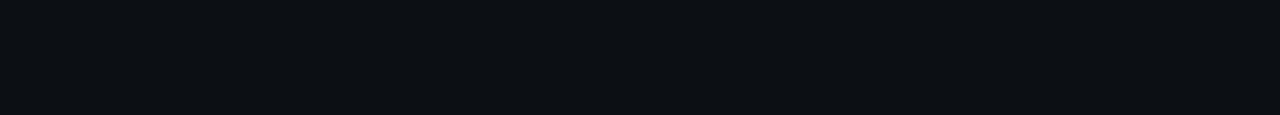
<file: faq.htm>
<!DOCTYPE html>
<html>
<head>
    <meta charset="gbk">
    <meta name="robots" content="all" />
    <meta name="Copyright" content="Tencent" />
    <meta name="author" content="Tencent-CP" />
    <meta name="keywords" content="Ӣ������,lol,lol�������,lol����,lol��Ƶ,lol��Ƶ����,Ӣ������,Ӣ������ս��ѧԺ,���ǽ�˵��Ƶ,101ս��ѧԺ,Ӣ��,����,WCG,����ͼ��,����"/>
    <meta name="description" content="Ӣ�����˹ٷ���վ�������������Ӣ�ۣ��ḻ����ݵ���Ʒ�ϳ�ϵͳ����Ϸ���õ�ƥ�䡢���к;���ϵͳ�������ġ��ٻ�ʦ��ϵͳ�����ܡ����ġ��츳��ϵͳ��ϣ��ؽ��������һ��ո�¶��ַḻ��ʵ���Ϸ���硣"/>
    <meta name="format-detection" content="telephone=no" />
    <meta name="viewport" content="width=device-width, initial-scale=1.0, maximum-scale=1.0, user-scalable=no"/>
    <meta name="apple-mobile-web-app-capable" content="yes" />
    <meta name="apple-mobile-web-app-status-bar-style" content="black" />
    <title>Ӣ������-�ٷ���Ʊ</title>
    <link rel="stylesheet" href="css/nav.css">
    <link rel="stylesheet" href="css/login.css">
    <link rel="stylesheet" href="css/comm.css">
    <!-- ��ƣ�cp | �ع���cp | ������2017-04-06| �ŶӲ��ͣ�http://tgideas.qq.com/ -->
    <script>
        !function(){function a(){document.documentElement.style.fontSize=document.documentElement.clientWidth/750*10/16*1000+"%"}var b=null;window.addEventListener("resize",function(){clearTimeout(b);b=setTimeout(a,300)},!1);a()}(window);
    </script>
</head>
<body>
<!--����-->
<!-- <div class="com-top">
    <a href="javascript:window.history.back();" class="spr-btn_return" ontouchend="pgvSendClick({hottag:'m.faq.btn.return'});"></a>
    ��������
    <a href="javascript:;" class="spr-btn_share" ontouchend="pgvSendClick({hottag:'m.faq.btn.share'});"></a>
</div> -->
<!--��������-->
<div class="com-wrap page-faq" style="background-color:#1b1c1e">
    <p class="child-ib fixed_below">
        <span>������»ش�δ�ܽ���������⣬�����</span>
        <a href="javascript:;" class="kf-contact" ontouchend="pgvSendClick({hottag:'m.faq.btn.contactkf'});TICKET.ConnectKF();">��ϵ�ͷ�</a>
    </p>
    <div class="faq-box">
        <div class="faq-item">
            <p class="u-question">���������Ʊ����ô��ȡ��Ӧ����</p>
            <p class="u-answer">����ƾƱ����ɨ�����������30���������ڷ���</p>
        </div>
        <div class="faq-item">
            <p class="u-question">���������Ʊ����ô��ȡ��Ӧ����</p>
            <p class="u-answer">����ƾƱ����ɨ�����������30���������ڷ���</p>
        </div>
        <div class="faq-item">
            <p class="u-question">���������Ʊ����ô��ȡ��Ӧ����</p>
            <p class="u-answer">����ƾƱ����ɨ�����������30���������ڷ���</p>
        </div>
        <div class="faq-item">
            <p class="u-question">���������Ʊ����ô��ȡ��Ӧ����</p>
            <p class="u-answer">����ƾƱ����ɨ�����������30���������ڷ���</p>
        </div>
        <p class="pr" style="padding:.7rem 0;">
            <a href="javascript:;" class="btn-more" ontouchend="pgvSendClick({hottag:'m.faq.btn.more'});">�鿴����</a>
        </p>
    </div>

</div>

<div style="height:1rem;"></div>

<script src="//pub.idqqimg.com/qqmobile/qqapi.js?_bid=152"></script>
<script src="//ossweb-img.qq.com/images/js/zepto/zepto.min.js"></script>
<script src="//ossweb-img.qq.com/images/js/mobile_build/milo.js"></script>
<script src="//ossweb-img.qq.com/images/js/login/loginmanagerv3.js" charset="gb2312"></script>
<!--<script src="//imgcache.gtimg.cn/tencentvideo_v1/tvp/js/tvp.player_v2.js" charset="utf-8"></script>-->
<script src="http://lpl.qq.com/web201612/data/LOL_NEWMATCH_MOBILE_SHARE_CONFIG_INFO.js"></script>
<script src="http://lpl.qq.com/web201612/data/LOLTicketInfoAll.js"></script>
<script src="//lol.qq.com/m/public/LOL_App.js"></script>
<script src="js/login.js"></script>
<script src="js/nav.js"></script>
<script src="js/share.js" charset="gbk"></script>
<script src="js/comm.js"></script>
<script src="js/ticket.js"></script>

<script>
    /*��Ʊ������*/
    $('#comm_nav li').eq(3).addClass('on').siblings('li').removeClass('on');
    //����ҳ�浼���û�
    $('#comm_nav li').removeClass('on');
    TICKET.Init();
    TICKET.InitFaq();
</script>

<script src="//pingjs.qq.com/ping_tcss_ied.js"></script>
<script>if(typeof(pgvMain) == 'function')pgvMain({virtualDomain: "lol.qq.com"});</script>
</body>
</html><!--[if !IE]>|xGv00|d718dcef216625126b0eb04abaeaa7a1<![endif]-->
</file>
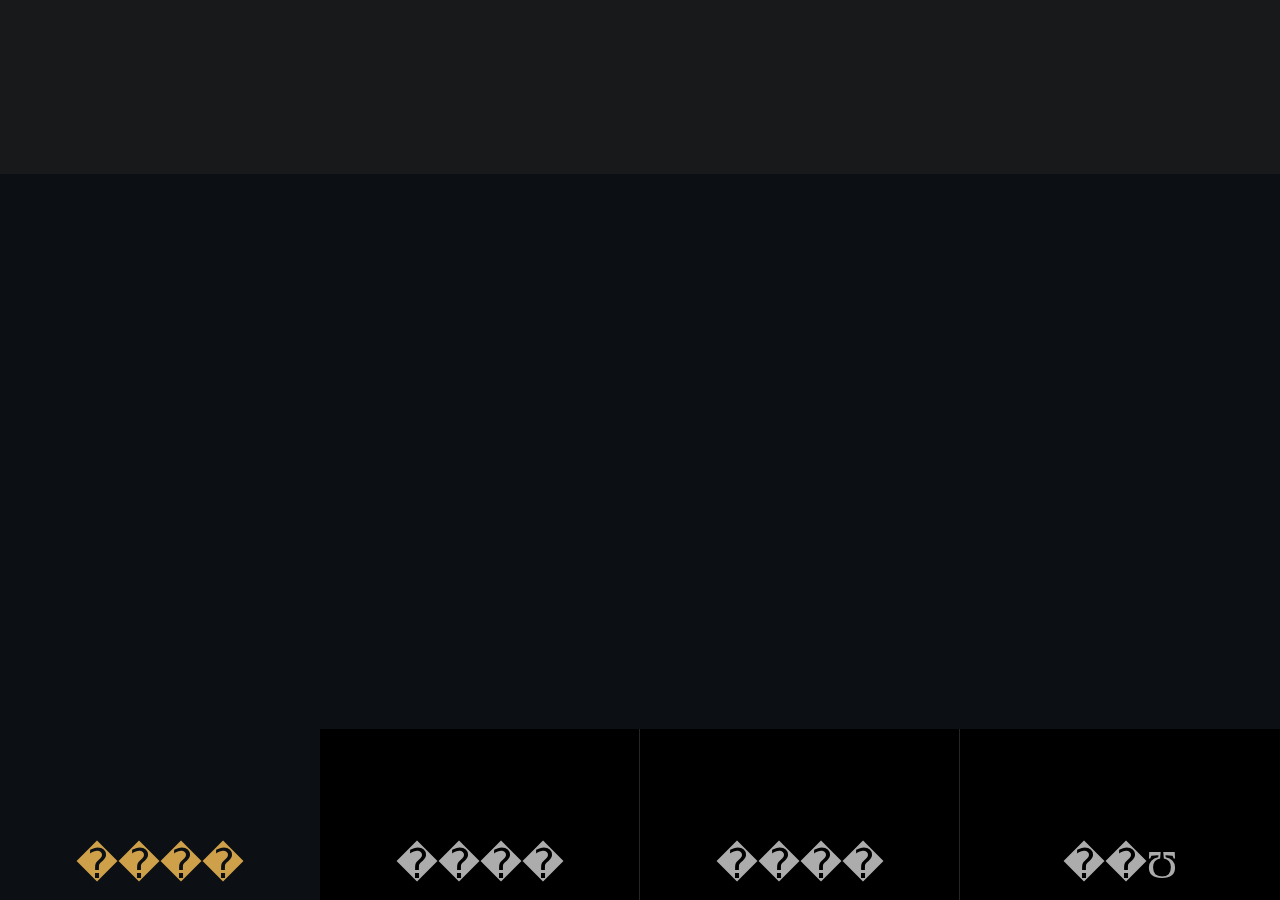
<file: guessing.htm>
<!DOCTYPE html>
<html>
<head>
    <meta charset="gbk">
    <meta name="robots" content="all" />
    <meta name="Copyright" content="Tencent" />
    <meta name="author" content="Tencent-CP" />
    <meta name="keywords" content="Ӣ������,lol,lol�������,lol����,lol��Ƶ,lol��Ƶ����,Ӣ������,Ӣ������ս��ѧԺ,���ǽ�˵��Ƶ,101ս��ѧԺ,Ӣ��,����,WCG,����ͼ��,����"/>
    <meta name="description" content="Ӣ�����˹ٷ���վ�������������Ӣ�ۣ��ḻ����ݵ���Ʒ�ϳ�ϵͳ����Ϸ���õ�ƥ�䡢���к;���ϵͳ�������ġ��ٻ�ʦ��ϵͳ�����ܡ����ġ��츳��ϵͳ��ϣ��ؽ��������һ��ո�¶��ַḻ��ʵ���Ϸ���硣"/>
    <meta name="format-detection" content="telephone=no" />
    <meta name="viewport" content="width=device-width, initial-scale=1.0, maximum-scale=1.0, user-scalable=no"/>
    <meta name="apple-mobile-web-app-capable" content="yes" />
    <meta name="apple-mobile-web-app-status-bar-style" content="black" />
    <title>Ӣ���������¾���</title>
    <link rel="stylesheet" href="css/nav.css">
    <link rel="stylesheet" href="css/login.css">
    <link rel="stylesheet" href="css/comm.css">
    <!-- ��ƣ�cp | �ع���cp | ������2017-04-06| �ŶӲ��ͣ�http://tgideas.qq.com/ -->
    <script>
        !function(){function a(){document.documentElement.style.fontSize=document.documentElement.clientWidth/750*10/16*1000+"%"}var b=null;window.addEventListener("resize",function(){clearTimeout(b);b=setTimeout(a,300)},!1);a()}(window);
    </script>
</head>
<body>

<!--���¾���-->
<div class="com-wrap guessing-wrap" style="padding-top: 0;">
    <iframe src="https://qs.888.qq.com/m_qq/es/es.lol.mobile.html?containerView=iframe&__channel=mlol#mobile=init" frameborder="0" width="100%" height="100%" allowtransparency="true"></iframe>
</div>
<script src="//ossweb-img.qq.com/images/js/mobile_build/milo.js"></script>
<script src="http://lpl.qq.com/web201612/js/framebus_milo.js"></script> 
<script src="http://static.gtimg.com/js/inject/es.lol.js"></script> 
<script src="//pub.idqqimg.com/qqmobile/qqapi.js?_bid=152"></script>
<script src="//ossweb-img.qq.com/images/js/zepto/zepto.min.js"></script>
<script src="//ossweb-img.qq.com/images/js/login/loginmanagerv3.js" charset="gb2312"></script>
<script src="http://lpl.qq.com/web201612/data/LOL_NEWMATCH_MOBILE_SHARE_CONFIG_INFO.js"></script>
<!--<script src="//imgcache.gtimg.cn/tencentvideo_v1/tvp/js/tvp.player_v2.js" charset="utf-8"></script>-->
<script src="//ossweb-img.qq.com/images/js/TGMobileShare/TGMobileShare.min.js"></script>
<script src="js/login.js"></script>
<script src="js/nav.js"></script>
<script src="js/comm.js"></script>
<script src="//lol.qq.com/m/public/LOL_App.js"></script>
<script src="js/share.js" charset="gbk"></script>
<script>
    //����Ӧ
    var $height = $('body').height()-$('.g-nav').height();
    $('.guessing-wrap').height($height);
$(function () {
    	initShare('90');
    })
</script>

<script src="//pingjs.qq.com/ping_tcss_ied.js"></script>
<script>if(typeof(pgvMain) == 'function')pgvMain({virtualDomain: "lol.qq.com"});</script>
</body>
</html><!--[if !IE]>|xGv00|5923b1196ce7de904aaf2569d5fc8114<![endif]-->
</file>
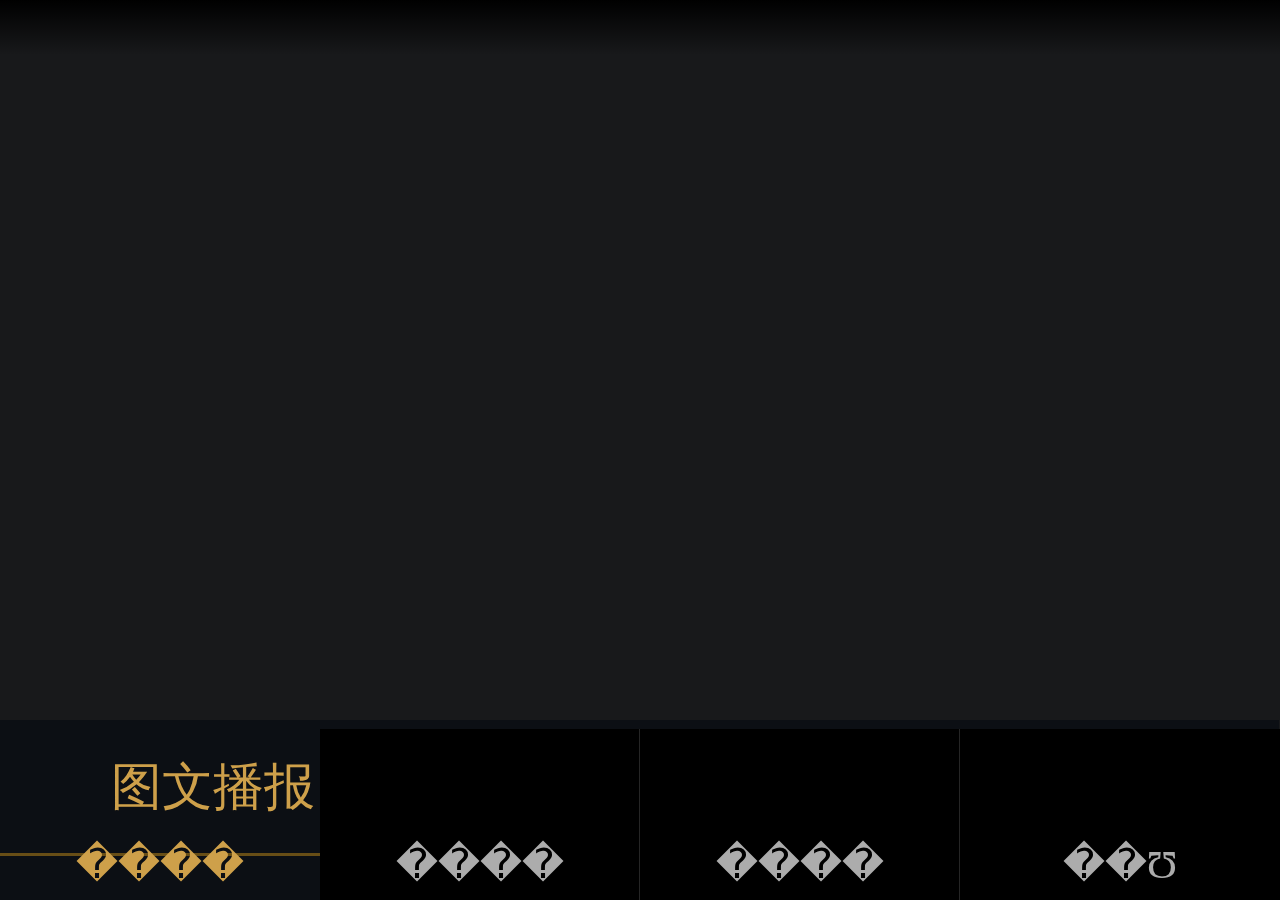
<file: liveRoom.htm>
<!DOCTYPE html>
<html>
<head>
    <meta charset="gbk">
    <meta name="robots" content="all" />
    <meta name="Copyright" content="Tencent" />
    <meta name="author" content="Tencent-CP" />
    <meta name="keywords" content="Ӣ������,lol,lol�������,lol����,lol��Ƶ,lol��Ƶ����,Ӣ������,Ӣ������ս��ѧԺ,���ǽ�˵��Ƶ,101ս��ѧԺ,Ӣ��,����,WCG,����ͼ��,����"/>
    <meta name="description" content="Ӣ�����˹ٷ���վ�������������Ӣ�ۣ��ḻ����ݵ���Ʒ�ϳ�ϵͳ����Ϸ���õ�ƥ�䡢���к;���ϵͳ�������ġ��ٻ�ʦ��ϵͳ�����ܡ����ġ��츳��ϵͳ��ϣ��ؽ��������һ��ո�¶��ַḻ��ʵ���Ϸ���硣"/>
    <meta name="format-detection" content="telephone=no" />
    <meta name="viewport" content="width=device-width, initial-scale=1.0, maximum-scale=1.0, user-scalable=no"/>
    <meta name="apple-mobile-web-app-capable" content="yes" />
    <meta name="apple-mobile-web-app-status-bar-style" content="black" />
    <title>Ӣ����������ֱ����</title>
    <link rel="stylesheet" href="css/nav.css">
    <link rel="stylesheet" href="css/login.css">
    <link rel="stylesheet" href="css/comm.css">
    <!-- ��ƣ�cp | �ع���cp | ������2017-04-06| �ŶӲ��ͣ�http://tgideas.qq.com/ -->
    <script>
        !function(){function a(){document.documentElement.style.fontSize=document.documentElement.clientWidth/750*10/16*1000+"%"}var b=null;window.addEventListener("resize",function(){clearTimeout(b);b=setTimeout(a,300)},!1);a()}(window);
    </script>
    <style>
        .fixed-float{position: fixed;right: 0;bottom:3.46rem;display: none;}
        .fixed-float .list-links li{width: 1rem;height: 1.4rem;background-color: #542011;border: 1px solid #6d2a16;text-align: center;font-size: 0.16rem;position: relative;}
        .fixed-float .list-links li:first-child{border-top-left-radius: 0.04rem;-webkit-border-top-left-radius: 0.04rem;}
        .fixed-float .list-links li:first-child a{color: #ff9311;}
        .fixed-float .list-links li:last-child{border-bottom-left-radius: 0.04rem;-webkit-border-bottom-left-radius: 0.04rem;}
        .fixed-float .list-links li >a{display: block;width: 100%;height: 100%;position:absolute;top:0;left:0;color: #c03e19;}
        .fixed-float .list-links li >a h4{font-size: 0.28rem;margin-top: 0.7rem;}
        .fixed-float .list-links li .comm-size{display: block;width: 1rem;height: 0.75rem;}
        .fixed-float .list-links li .u-treasure{display: block;position: absolute;top: 0;left: 50%;margin-left: -0.5rem;background: url(//ossweb-img.qq.com/images/lpl/m/web201704/pic_treasure.png) no-repeat;background-size:1rem .75rem;}
        .fixed-float .list-links li .u-treasure.shake{animation: shake 2s infinite ease;-webkit-animation: shake 2s infinite ease;}
        .fixed-float .list-links li .u-treasure-shadow{position: absolute;top: 0;left: 50%;margin-left: -0.5rem;background: url(//ossweb-img.qq.com/images/lpl/m/web201704/pic_shadow_treasure.png) no-repeat;background-size:1rem .75rem;}
        .fixed-float .list-links li .u-book{position: relative;background: url(//ossweb-img.qq.com/images/lpl/m/web201704/pic_book.png) no-repeat;background-size:1rem .75rem;}
        .fixed-float .list-links li .u-book:after{content: "";display: block;width: 1rem;height: 0.75rem;position: absolute;top: 0;left: 0;background: url(//ossweb-img.qq.com/images/lpl/m/web201704/pic_shadow_book.png) no-repeat;background-size:1rem .75rem;}
        @keyframes shake{0%{transform: rotate(0deg);}
            25%{transform: rotate(-15deg);}
            50%{transform: rotate(0deg);}
            75%{transform: rotate(15deg);}
            100%{transform: rotate(0deg);}}
        @-webkit-keyframes shake{0%{transform: rotate(0deg);}
            25%{transform: rotate(-15deg);}
            50%{transform: rotate(0deg);}
            75%{transform: rotate(15deg);}
            100%{transform: rotate(0deg);}}
        .cp-dia{width: 6.38rem;height: auto;border: 1px solid #353535;background-color: rgba(29, 29, 29, 0.71);}
        .cp-dia .u-default-box{position: relative;padding-bottom: 0.3rem;}
        .cp-dia .u-default-box h3{font-size: 0.4rem;color: #cbcbcb;text-align: center;padding-top: 0.58rem;padding-bottom: 0.1rem;}
        .cp-dia .u-default-box.u-skin-box{padding-top: 0.62rem;text-align: center;}
        .cp-dia .u-default-box.u-skin-box img{text-align: center;width: 2.77rem;height: 2.35rem;border: 1px solid #353535;}
        .cp-dia .u-default-box.u-skin-box p{color: #ccc;font-size: 0.24rem;line-height: 0.56rem;}
        .cp-dia .img-box{text-align: center;}
        .cp-dia .fd-box img{width:2.85rem;height:2.75rem;}
        .cp-dia .ui-btn-default{display: block;margin: 0.1rem auto;width: 2.9rem;height: 0.8rem;line-height: 0.8rem;background-color: #684e16;text-align: center;border-radius: 0.04rem;color: #cea04a;font-size: 0.3rem;}
        .cp-dia .ui-btn-default.ui-btn-md{width: 3.28rem;height: 0.7rem;line-height: 0.7rem;margin: 0.34rem auto 0.48rem auto;}
        .cp-dia .ui-btn-default.ui-btn-sm{display: inline-block;width: 1.2rem;height: 0.54rem;line-height: 0.54rem;}
        .cp-dia .dia-close{width: 0.6rem;height: 0.6rem;line-height: 0.6rem;position: absolute;font-size: 0.3rem;color: #fff;text-align: center;}
        .cp-dia .dia-close.dia-close-2{right: 0;top: 0;background-color: rgba(32, 33, 35, 0.91);}
        .cp-dia .dia-close.dia-close-1{top: -0.5rem;right: -0.5rem;}
        .cp-dia .dialog-tab .hd{height: 0.83rem;background-color: #2a2b2d;}
        .cp-dia .dialog-tab .hd ul{display: flex;flex-flow: row;}
        .cp-dia .dialog-tab .hd ul li{position: relative;flex: 1;}
        .cp-dia .dialog-tab .hd ul li a{display: block;width: 100%;height: 0.8rem;line-height: 0.8rem;font-size: 0.24rem;color: #848484;text-align: center;}
        .cp-dia .dialog-tab .hd ul li.on a{color: #cea04a;}
        .cp-dia .dialog-tab .hd ul li.on:after{content: "";position: absolute;width: 1.7rem;height: 0.05rem;background-color: #cea04a;left: 50%;margin-left: -0.85rem;}
        .cp-dia .dialog-tab .bd .tab-panel{padding-top: 0.38rem;color: #ccc;font-size: 0.2rem;line-height: 0.36rem;}
        .cp-dia .dialog-tab .bd .tab-panel p i{font-size: 0.24rem;font-style: normal;font-weight: bold;}
        .cp-dia .dialog-tab .bd .tab-panel p a{text-decoration: underline;color: #cea04a;}
        .cp-dia .dialog-tab .bd .tab-panel p a.ui-btn-sm{text-decoration: none;}
        .cp-dia .dialog-tab .bd .tab-panel p.warm-tips{width: 5.8rem;margin: 0 auto 0.28rem auto;}
        .cp-dia .dialog-tab .bd .tab-panel .my-reward{width: 6.1rem;margin: 0 auto;}
        .cp-dia .dialog-tab .bd .tab-panel .my-reward ul{width: 100%;}
        .cp-dia .dialog-tab .bd .tab-panel .my-reward ul li{height: 0.8rem;line-height: 0.8rem;border: 1px solid #0c0f14;border-bottom-color: #353535;border-left: none;border-right: none;vertical-align: middle;}
        .cp-dia .dialog-tab .bd .tab-panel .my-reward ul li > div{display: inline-block;}
        .cp-dia .dialog-tab .bd .tab-panel .my-reward ul li > div:first-child{width: 1.56rem;text-align: right;}
        .cp-dia .dialog-tab .bd .tab-panel .my-reward ul li > div + div > p{padding-left: 0.92rem;}
        .cp-dia .dialog-tab .bd .tab-panel .my-reward ul li:first-child{border-top-color: transparent;}
        .cp-dia .dialog-tab .bd .tab-panel .my-reward ul li .exchange-code{width: 1.78rem;color: #ccc;background-color: transparent;border: none;outline: none;font-size: 0.2rem;}
        .cp-dia .dialog-tab .bd .tab-panel > p{width: 5.8rem;margin: 0 auto;}
        .cp-dia .dialog-tab .bd .tab-panel .content-item{width: 6rem;margin: 0 auto;}
        .cp-dia .dialog-tab .bd .tab-panel .content-item.ac-prizes{padding: 0.22rem 0;}
        .cp-dia .dialog-tab .bd .tab-panel .content-item.ac-prizes h3{position: relative;padding-left: 0.18rem;font-size: 0.24rem;font-weight: bold;margin-bottom: 0.08rem;}
        .cp-dia .dialog-tab .bd .tab-panel .content-item.ac-prizes h3:after{content: "";position: absolute;left: 0;width: 0.08rem;height: 0.28rem;top: 50%;margin-top: -0.14rem;background-color: #00a483;border-radius: 0.02rem;}
        .cp-dia .dialog-tab .bd .tab-panel .content-item .prize-in-activity li{float: left;width: 1.73rem;height: 1.64rem;border: 1px solid #353535;text-align: center;margin: 0.1rem 0.11rem;}
        .cp-dia .dialog-tab .bd .tab-panel .content-item .prize-in-activity li:nth-of-type(3n){margin-right:0;}
        .cp-dia .dialog-tab .bd .tab-panel .content-item .prize-in-activity li img{width: 1.74rem;height: 1.2rem;}
        .cp-dia .dialog-tab .bd .tab-panel .content-item .prize-in-activity li p{height: 0.44rem;line-height: 0.44rem;text-align: center;background-color: #2e2f2f;font-size: 0.18rem;}
        .cp-dia .dialog-tab .bd .ac-rule-txt >i, .cp-dia .dialog-tab .bd .ac-rule-txt >span{display: block;width: 100%;box-sizing:border-box;-webkit-box-sizing: border-box;-moz-box-sizing: border-box;}
        .cp-dia .dialog-tab .bd .ac-rule-txt >span{position:relative;padding-left:.3rem;}
        .cp-dia .dialog-tab .bd .ac-rule-txt >span >em{position: absolute;left:0;top:0;font-style:normal;}
        .cp-dia .prize-in-activity-column{display: block;margin: 0.8rem auto;}
        .cp-dia .prize-in-activity-column li{width: 5.78rem;height: 0.88rem;background-color: #2a2b2d;color: #dbdbdb;font-size: 0.26rem;margin: 0.1rem auto;text-align: center;border: 1px solid #353535;}
        .cp-dia .prize-in-activity-column li .prize-img-box{display: inline-block;position: relative;width: 2.6rem;height: 0.88rem;vertical-align: middle;text-align: center;}
        .cp-dia .prize-in-activity-column li .prize-img-box img{position: absolute;left: 50%;margin-left: -0.87rem;top: -0.22rem;width:1.74rem;height:1.2rem;}
        .cp-dia .prize-in-activity-column li .prize-name{display: inline-block;width: 3rem;height: 0.88rem;line-height: 0.88rem;text-align: left;}
        .cp-dia .u-statement{width: 100% !important;height: 0.66rem;line-height: 0.66rem;text-align: center;font-size: 0.24rem;color: #4e5055;background-color: rgba(12, 13, 15, 0.91);margin: 0 !important;}

        /*# sourceMappingURL=index.css.map*/
        /* ��ť��Ҽ������class */
        .gray { -webkit-filter: grayscale(100%); -moz-filter: grayscale(100%); -ms-filter: grayscale(100%); -o-filter: grayscale(100%); filter: grayscale(100%); filter: gray; }
        /*��������*/
        .cp-dia.cp-dia-detail .dialog-tab .hd ul li.on:after{width: 1.6rem; margin-left: -0.8rem;}
        .cp-dia .dialog-tab .bd .tab-panel .content-item .prize-in-activity.column-4 li{
            width:1.35rem;height:2.37rem;margin: 0.1rem 0.05rem;
        }
        .cp-dia .dialog-tab .bd .tab-panel .content-item .prize-in-activity.column-4 li:first-child{
            margin-left: 0.06rem;;
        }
        .cp-dia .dialog-tab .bd .tab-panel .content-item .prize-in-activity.column-4 li:nth-of-type(4n){
            margin-right:0;
        }
        .cp-dia .dialog-tab .bd .tab-panel .content-item .prize-in-activity.column-4 li img{
            width:1.35rem;height:1.7rem;
        }
        .cp-dia .dialog-tab .bd .tab-panel .content-item .prize-in-activity.column-4 li p{height:.67rem;line-height:.34rem;}
        .sign-tip{color:#ccc;font-size:.2rem;line-height:.34rem;padding:.98rem .3rem .22rem .3rem;border-bottom:1px solid #0d0e10;}
        .sign-tip i{color:#cea04a;font-style:normal;}

        .info-form{padding:.3rem;color:#ccc;font-size:.2rem;}
        .info-form .f-title{width:1.12rem;float:left;}
        .info-form .f-fill{width:4.54rem;float:right;color:#cea04a;}

        .info-form ul li{height:.6rem;line-height:.6rem;margin-bottom:.18rem;}
        .info-form ul li label{display:block;width:100%;height:100%;}
        .info-form ul li select,.info-form ul li input{width:100%;height:.58rem;border:1px solid #030000;background-color:#101011;color:#cea04a;}
        .info-form ul li select{background:url(//ossweb-img.qq.com/images/lpl/m/web201704/select_tag.png) #101011 no-repeat right;-moz-appearance:none;-webkit-appearance:none;appearance:none;background-size:.49rem .58rem;}
        .info-form ul li input{text-indent:.04rem;}

        .info-form .radio-choice{color:#fff;}
        .info-form .radio-choice >span{margin-right:.68rem;}
        .info-form .radio-choice >span em{position:relative;display:inline-block;vertical-align:middle;width:.42rem;height:.42rem;border:1px solid #000;background-color:#111213;border-radius:50%;margin-right:.2rem;}
        .info-form .radio-choice >span.on em:after{content:"";position:absolute;width:.20rem;height:.20rem;background-color:#cea04a;top:50%;margin-top:-.1rem;left:50%;margin-left:-.1rem;border-radius:50%;}

        .fixed-float .list-links li .u-treasure.u-treasure-gold{background:url(//ossweb-img.qq.com/images/lpl/m/web201704/big_treasure_gold.png) no-repeat center;    background-size: .84rem .66rem;}
        .fixed-float .list-links li .u-treasure.u-treasure-gold-gray{background:url(//ossweb-img.qq.com/images/lpl/m/web201704/big_treasure_gold_gray.png) no-repeat center;    background-size: .84rem .66rem;}
        .fixed-float .list-links li .u-treasure.u-treasure-gold-gray-open{width:1.26rem;height:.96rem;background:url(//ossweb-img.qq.com/images/lpl/m/web201704/big_treasure_gold_grayopen.png) no-repeat center;left: 0.35rem; background-size: 1rem .7rem;top: -.1rem;}

        .cp-dia-title{    color: #cea04a;
            font-size: .3rem;
            padding: .2rem .1rem;
            text-align: center;}
        .cp-dia-info{color:#ccc;}
        .cp-dia-info .content-item{color: #ccc;
            font-size: .2rem;
            line-height: .34rem;
            padding: .98rem .3rem .22rem .3rem;
            border-bottom: 1px solid #0d0e10;}
        .cp-dia-info .content-item i{font-style: normal;}
        .cp-dia-info .content-item span{color: #cea04a;font-style: normal;}
        .cp-dia-info form{font-size:.2rem;padding:.2rem .3rem;width:100%;
            color: #ccc;box-sizing:border-box;-webkit-box-sizing:border-box;}
        .cp-dia-info form table{width:100%;}
        .cp-dia-info form table tr{height: .78rem;line-height: .6rem;    margin-bottom: .18rem;}
        .cp-dia-info form table th{width: 1.4rem;font-style:normal;text-align:left;}
        .cp-dia-info form table select,.cp-dia-info form table input{width:100%;height:.58rem;border:1px solid #030000;background-color:#101011;color:#cea04a;}
        .cp-dia-info form table select{background:url(//ossweb-img.qq.com/images/lpl/m/web201704/select_tag.png) #101011 no-repeat right;-moz-appearance:none;-webkit-appearance:none;appearance:none;background-size:.49rem .58rem;}
        .cp-dia-info form table input{text-indent:.04rem;}
        .asterisk{color:#cea04a}
        .label-class{position:relative;padding-left:.66rem;cursor:pointer;height: .6rem;line-height: .6rem;margin-right:.68rem;}
        .label-class:before{content:'';position:absolute;top:50%;margin-top:-.21rem;left:0;    width: .42rem;
            height: .42rem;
            border: 1px solid #000;
            background-color: #111213;
            border-radius: 50%;}
        .label-class.radio-selected:after{content:'';    position: absolute;
            width: .20rem;
            height: .20rem;
            background-color: #cea04a;
            top: 50%;
            margin-top: -.1rem;left:.143rem;
            border-radius: 50%;}

        .radio-class{display:none;}

        .myPrize-all{width:100%;margin: .2rem 0;}
        .myPrize-all .pageprenone,.myPrize-all .pagenextnone{color:#cea04a;font-size: .24rem;padding:0 .2rem;}
        .myPrize-all tbody td{height: .5rem;
            line-height: .5rem;}
        .myPrize-all tfoot td{    height: .6rem;
            line-height: .6rem;}
        #spanBind_361012 span{display:inline-block;}
        /*����λ��*/
        .m-login.m-login-1.justifyPosition{bottom:3.3rem!important;}
        .fixed-float a{outline:none;}
        .tip-opened:before{background:url(opened.png) no-repeat center;}
        .tip-lastone:before{background:url(lastone.png) no-repeat center;}
        .tip-opened:before,.tip-lastone:before{content:"";width:1rem;height:1.32rem;position:absolute;top:0;left:0;background-size:100% 100%;z-index:100;}

    </style>
</head>
<body>
<!--����-->
<!-- <div class="com-top">
    <a href="javascript:window.history.back();" class="spr-btn_return"></a>
    ֱ����
    <a href="javascript:;" class="spr-btn_share"></a>
</div> -->
<!--ֱ����-->
<!-- �󶨴��� 
<div class="m-login m-login-1" style="transform-origin: 0px 0px 0px; opacity: 1; transform: scale(1, 1);bottom:2.25rem">
	 <span id="spanNotBind_361012"><a href="javascript:amsInit(110514, 361011);">�󶨴���</a></span>
         <span id="spanBind_361012" style="display:none">
         <span id="area_info_361012"></span><br/>
         <span id="role_info_361012" style="display:none;opacity:0"></span>
         <a href="javascript:amsInit(110514, 361011);">���İ�</a>
    </span>
</div>-->
<div class="com-wrap page-contest" id="page_liveroom">
    <div class="liveRoom">
        <!--ֱ����Ƶ-->
        <div class="live-video live-video-box">
            <div class="live-video-innerbox" id="live_video">

            </div>
            <p class="video-tit"></p>
        </div>
        <!--֧����-->
        <div class="support-section" style="display:none;">
            <div class="whole-progress bgColor-red clearfix pr">
                <p class="comm-support blue-part bgColor-blue fl support_line_control">
                    <span class="s-team-txt">
                        <i class="s-team-name">EDG</i>
                        <i class="blue-part-percent" id="supports1Width">25%</i>
                    </span>
                    <!--
                    spr-support          ֧��
                    spr-supported        ��֧��
                    spr-support_grey     ֧���û�
                    spr-supported_grey   ��֧���û�
                    -->
                    <a href="javascript:;" id="supprot-a" class="spr-supported"></a>
                </p>
                <p class="comm-support red-part pa">
                    <a href="javascript:;" class="spr-support" id="supprot-b" ></a>
                    <span class="s-team-txt">
                        <i class="s-team-name">RNG</i>
                        <i class="blue-part-percent" id="supports2Width">75%</i>
                    </span>
                </p>
            </div>
        </div>
        <!--tab�л�-->
        <!--tab�л�-->
        <div class="tab livesection-tab" id="livesection_tab">
            <div class="hd">
                <ul class="clearfix">
                    <li class="on"><a href="javascript:void(0);">ͼ�Ĳ���</a></li>
                    <li><a href="javascript:void(0);">������</a></li>
                    <li><a href="javascript:void(0);">����</a></li>
                </ul>
            </div>
            <div class="bd scroll-box">
                <!--ͼ�Ĳ���-->
                <div class="tab-panel tab-panel-1" id="txtLiveBox">

                </div>
                <!--������-->
                <div class="tab-panel tab-panel-2" style="display: none">

                    <!--�ѷ���Ϣ-->
                    <div class="sendedMsgBox">
                        <div class="pr chatroom-main" id="chatMain" style="overflow-y: scroll;">
                            <ul class="pa chat-list" id="chatList">
                                <!--  <li class="chat-item">
                                     <p>
                                         <span class="chat-title">
                                             <span>������</span><em>˵��</em>
                                         </span>
                                         <i class="chat-detail">��˵��αװ�Լ�����</i>
                                     </p>
                                 </li>
                                 <li class="chat-item">
                                     <p>
                                         <span class="chat-title">
                                             <span>������</span><em>˵��</em>
                                         </span>
                                         <i class="chat-detail">��˵��αװ�Լ�����</i>
                                     </p>
                                 </li>
                                 <li class="chat-item">
                                     <p>
                                         <span class="chat-title">
                                             <span>������</span><em>˵��</em>
                                         </span>
                                         <i class="chat-detail">��˵��αװ�Լ�����</i>
                                     </p>
                                 </li>
                                 <li class="chat-item">
                                     <p>
                                         <span class="chat-title">
                                             <span>������</span><em>˵��</em>
                                         </span>
                                         <i class="chat-detail">��˵��αװ�Լ�����</i>
                                     </p>
                                 </li>
                                 <li class="chat-item">
                                     <p>
                                         <span class="chat-title">
                                             <span>������</span><em>˵��</em>
                                         </span>
                                         <i class="chat-detail">��˵��αװ�Լ�����</i>
                                     </p>
                                 </li>
                                 <li class="chat-item">
                                     <p>
                                         <span class="chat-title">
                                             <span>������</span><em>˵��</em>
                                         </span>
                                         <i class="chat-detail">��˵��αװ�Լ�����</i>
                                     </p>
                                 </li>
                                 <li class="chat-item">
                                     <p>
                                         <span class="chat-title">
                                             <span>������</span><em>˵��</em>
                                         </span>
                                         <i class="chat-detail">��˵��αװ�Լ�����</i>
                                     </p>
                                 </li>
                                 <li class="chat-item">
                                     <p>
                                         <span class="chat-title">
                                             <span>������</span><em>˵��</em>
                                         </span>
                                         <i class="chat-detail">��˵��αװ�Լ�����</i>
                                     </p>
                                 </li>
                                 <li class="chat-item">
                                     <p>
                                         <span class="chat-title">
                                             <span>������</span><em>˵��</em>
                                         </span>
                                         <i class="chat-detail">��˵��αװ�Լ�����</i>
                                     </p>
                                 </li>
                                 <li class="chat-item">
                                     <p>
                                         <span class="chat-title">
                                             <span>������</span><em>˵��</em>
                                         </span>
                                         <i class="chat-detail">��˵��αװ�Լ�����</i>
                                     </p>
                                 </li>
                                 <li class="chat-item">
                                     <p>
                                         <span class="chat-title">
                                             <span>������</span><em>˵��</em>
                                         </span>
                                         <i class="chat-detail">��˵��αװ�Լ�����</i>
                                     </p>
                                 </li> -->
                            </ul>
                        </div>
                    </div>

                    <!--���Ϳ�-->
                    <div class="sendMsgBox">
                        <input type="text" class="msg-content" id="msg_content">
                        <a href="javascript:;" class="btn-sendMsg" id="msg_send"></a>
                    </div>
                </div>
                <!--����-->
                <div class="tab-panel tab-panel-3" style="display: none">
                     <iframe src="https://qs.888.qq.com/m_qq/es/es.lol.mobile.html?channelName=living&containerView=iframe&__channel=mlol#mobile=init" frameborder="0" width="100%" height="100%" allowtransparency="true"></iframe>
                </div>
            </div>
        </div>
    </div>
</div>


<!--�������-->
<div class="fixed-float">
    <ul class="list-links">
        <!--
            1�������ǰ δ����ȡʱ��㣺������ʽΪ u-treasure
            2��������� ����ȡ��        ������ʽΪ u-treasure shake
            3��������� ����ȡ��        ������ʽΪ u-treasure gray

            4����ɫ���ӣ�������ʽΪ u-treasure u-treasure-gold
            5����ɫ���ӱ�ң�������ʽΪ u-treasure u-treasure-gold-gray
            6����ɫ���Ӵ򿪱�ң�������ʽΪ u-treasure u-treasure-gold-gray-open
            
            class="tip-opened"  �ѿ���
            class="tip-lastone"  ���һ��
        -->
        <li id="one_minute_prize" style="display:block;height:1.58rem;">
            <span class="counttime" style="display:;z-index: 100;position: absolute;width: 100%;text-align: center;left: 0;top:0.74rem;font-weight:bold;font-size:.22rem;color:rgb(226, 226, 225);" id="time_down"><!--00:58--></span>
            <a id="one_minute_prize_btn"  href="javascript:;">
                <!--������gray�һ�-->
                <span class="comm-size u-treasure"  id="one_minute_prize_class"></span>
                <span class="comm-size u-treasure-shadow" ></span>
                <p style="margin-top: 1.1rem;line-height:.2rem">����һ����<br>����</p>
                <p></p>
            </a>
        </li>
        <li id="time_prize" style="display:block;">
            <a id="time_prize_btn" href="javascript:;">
                <!--������gray�һ�-->
                <span class="comm-size u-treasure" id="time_prize_class"></span>
                <span class="comm-size u-treasure-shadow"></span>
                <h4 id="time_prize_desc"></h4>
                <p id="time_prize_desc_2"></p>
            </a>
        </li>
        <li style="height: 1.12rem;">
            <a href="javascript:TGDialogS('ceshi03');">
                <span class="comm-size u-book"></span>
                <p>�����</p>
            </a>
        </li>
    </ul>
</div>
<script type="text/javascript" src="http://ossweb-img.qq.com/images/js/mobile_build/util/zepto.js"  ></script>
<script src="//ossweb-img.qq.com/images/js/mobile_build/milo.js"></script>
<script src="//pub.idqqimg.com/qqmobile/qqapi.js?_bid=152"></script>
<script src="//imgcache.gtimg.cn/tencentvideo_v1/tvp/js/tvp.player_v2.js" charset="utf-8"></script>
<script src="http://lpl.qq.com/web201612/data/LOL_MATCH2_GAME_LIST_BRIEF.js"></script>
<script src="http://lpl.qq.com/web201612/data/LOL_MATCH2_LIVE_BMATCH_LIST.js"></script>
<script src="http://lpl.qq.com/web201612/data/LOL_MATCH2_TEAM_LIST.js"></script>
<script src="http://gpcd.gtimg.cn/qt/1h/comp/qtp.live_room_h5.min.js"></script>
<script src="http://lpl.qq.com/web201612/data/LOL_NEWMATCH_MOBILE_SHARE_CONFIG_INFO.js"></script>
<script src="//lol.qq.com/m/public/LOL_App.js"></script>
<script src="js/login.js"></script>
<script src="js/nav.js"></script>
<script src="js/comm.js"></script>
<script src="js/share.js"></script>
<script src="js/public.js"></script>
<script src="js/guess.js"></script>
<script src="js/live.js"></script>

<script>
    /*tab�л�*/
    cimi.tabSwitch('livesection_tab');
    /*����tab�л�*/
    cimi.tabSwitch('dialog_tab_detail');
    //���Ƶ����������
    //new Clipboard('#copy_code');
    /*ֱ����ʼ��*/
    //liveVideo('18091377','live_video',false);
    //����ҳ�浼���û�
    $('#comm_nav li').removeClass('on');


    var $msgSend = $('#msg_send'),           //���Ͱ�ť
            $msgContent = $('#msg_content'),     //��������
            $contentBox = $('#chatList'),        //������Ϣ����
            $targetBox = $('#page_liveroom'),    //ֱ����
            $tabBox = $('#livesection_tab'),     //�л�����
            $nav = $('#comm_nav');               //����


    /*�����Ҹ߶�����Ӧ�߶�*/
    $(window).on('load resize',function(){
        //��ȡ��Ԫ�ظ߶�
        var $windowHeight = $(window).height(),
                $topHeight = $('.com-top').height(),
                $sectionOneHeight = $targetBox.find('.live-video').height(),
                $sectionTwoHeight = $targetBox.find('.support-section').height(),
                $sectionThreeHeight = $tabBox.find('.hd').height(),
                $navHeight = $nav.height();
        var $resizeHeight = $windowHeight - $topHeight - $sectionOneHeight - $sectionTwoHeight -$sectionThreeHeight -$navHeight;
        //�����Ҹ߶�����Ӧ
        $tabBox.find('.bd .tab-panel.tab-panel-2').height($resizeHeight);
        $tabBox.find('.bd .tab-panel.tab-panel-1').height($resizeHeight);
        $tabBox.find('.bd .tab-panel.tab-panel-3').height($resizeHeight);
    });

    //���������
    $('#livesection_tab').find('.hd li').click(function(){
        var $targetIndex= $(this).index();
        if($targetIndex == 1){
            //��½������
            $('.m-login').addClass('justifyPosition');
            //�������ݹ����ײ�
            scrollBottom('chatMain');
        }else{
            $('.m-login').removeClass('justifyPosition');
        }
    });

    /*������Ϣ*/
    var sendMsg ={
        name: '',
        time: '',
        content: '',
        send: function(){
            var content = '<li class="chat-item">\
                    <p>\
                    <span class="chat-title">\
                    <span>'+sendMsg.name+'</span><em>˵��</em>\
            </span>\
            <i class="chat-detail">'+sendMsg.content+'</i>\
            </p>\
            </li>';
            $contentBox.append(content);
        }
    };
    $msgSend.click(function(){
        var $content = $msgContent.val();
        if($content.trim() == ''){
            alert('�����Ϊ�գ�����������!');
        }else{
            sendMsg.content = $content;                        //��ȡ���������
            sendMsg.name = $('#login_nickname_span').text();   //��ȡ�û�����
            sendMsg.send();                                    //������Ϣ
            //�������ݹ����ײ�
            scrollBottom('chatMain');
        }
        //��������
        $msgContent.val('');
    });
    //��enter��ͬ����Ч��
    document.onkeydown=function(event){
        var e = event || window.event || arguments.callee.caller.arguments[0];
        if(e && e.keyCode==13){ // enter ��
            $msgSend.click();
        }
    };

    function scrollBottom(id){
        var $box = $('#'+id);
        var $scrollHeight = $box.find('ul')[0].scrollHeight;
        console.log($scrollHeight);
        $box.scrollTop($scrollHeight);
    }

    milo.ready(function(){
        LIVE.Init();
    })
</script>


<script src="http://lpl.qq.com/web201612/js/framebus_milo.js"></script> 
<script src="http://static.gtimg.com/js/inject/es.lol.js"></script> 
<script src="//pingjs.qq.com/ping_tcss_ied.js"></script>
<script>if(typeof(pgvMain) == 'function')pgvMain({virtualDomain: "lol.qq.com"});</script>
</body>
</html><!--[if !IE]>|xGv00|dc229d44dcf34a5fba91f3f91c30643f<![endif]-->
</file>
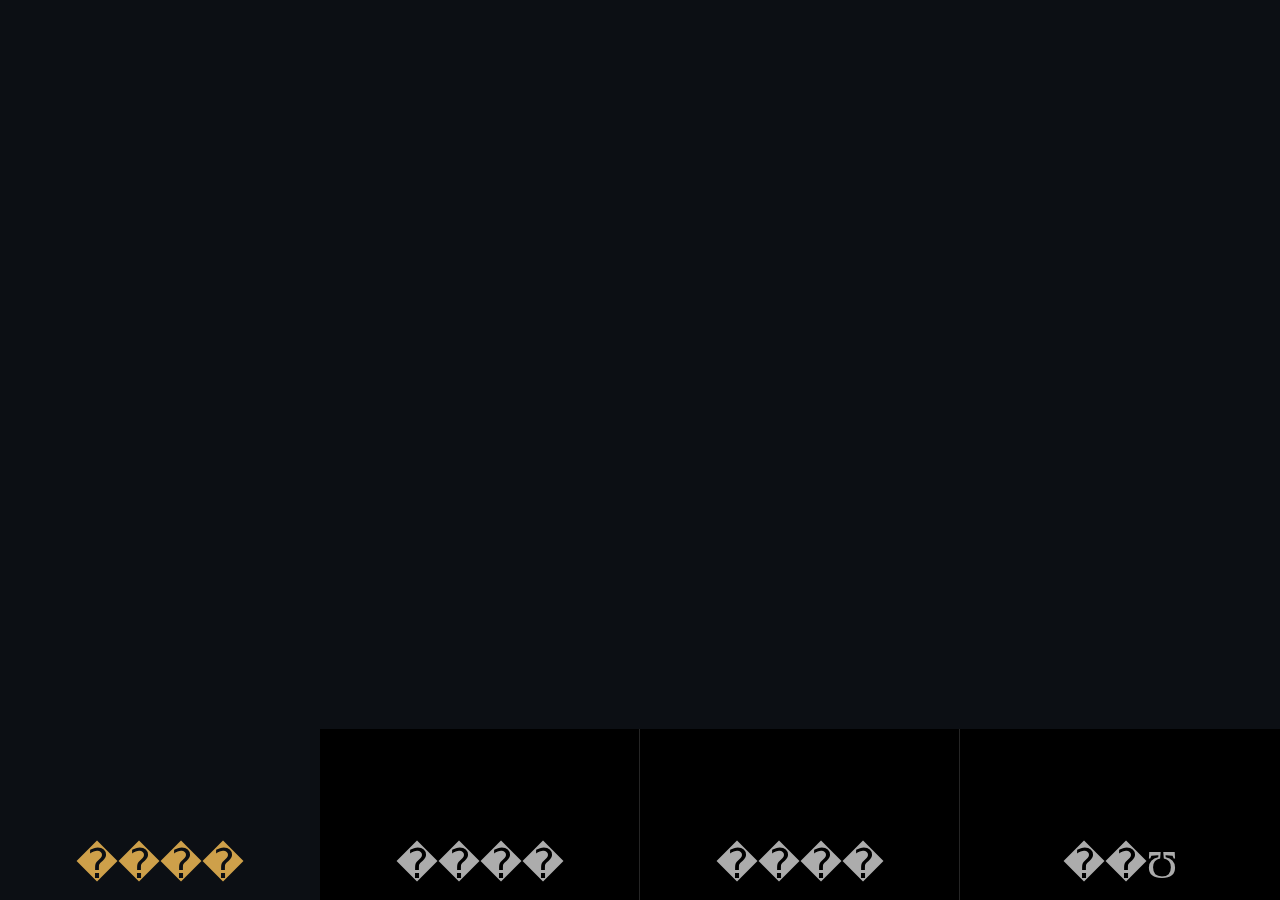
<file: moreContests.htm>
<!DOCTYPE html>
<html>
<head>
    <meta charset="gbk">
    <meta name="robots" content="all" />
    <meta name="Copyright" content="Tencent" />
    <meta name="author" content="Tencent-CP" />
    <meta name="keywords" content="Ӣ������,lol,lol�������,lol����,lol��Ƶ,lol��Ƶ����,Ӣ������,Ӣ������ս��ѧԺ,���ǽ�˵��Ƶ,101ս��ѧԺ,Ӣ��,����,WCG,����ͼ��,����"/>
    <meta name="description" content="Ӣ�����˹ٷ���վ�������������Ӣ�ۣ��ḻ����ݵ���Ʒ�ϳ�ϵͳ����Ϸ���õ�ƥ�䡢���к;���ϵͳ�������ġ��ٻ�ʦ��ϵͳ�����ܡ����ġ��츳��ϵͳ��ϣ��ؽ��������һ��ո�¶��ַḻ��ʵ���Ϸ���硣"/>
    <meta name="format-detection" content="telephone=no" />
    <meta name="viewport" content="width=device-width, initial-scale=1.0, maximum-scale=1.0, user-scalable=no"/>
    <meta name="apple-mobile-web-app-capable" content="yes" />
    <meta name="apple-mobile-web-app-status-bar-style" content="black" />
    <title>����Ӣ�����˾�������</title>
    <link rel="stylesheet" href="css/nav.css">
    <link rel="stylesheet" href="css/login.css">
    <link rel="stylesheet" href="css/comm.css">
    <!-- ��ƣ�cp | �ع���cp | ������2017-04-06| �ŶӲ��ͣ�http://tgideas.qq.com/ -->
    <script>
        !function(){function a(){document.documentElement.style.fontSize=document.documentElement.clientWidth/750*10/16*1000+"%"}var b=null;window.addEventListener("resize",function(){clearTimeout(b);b=setTimeout(a,300)},!1);a()}(window);
    </script>
</head>
<body>
<!--����-->
<!-- <div class="com-top bg-top">
    <a href="javascript:window.history.back();" class="spr-btn_return" ontouchend="pgvSendClick({hottag:'m.moreContests.btn.return'});"></a>
    ���ྫ������
    <a href="javascript:;" class="spr-btn_share" ontouchend="pgvSendClick({hottag:'m.moreContests.btn.share'});"></a>
</div> -->

<!--���ྫ������-->
<div class="com-wrap page-moreContests" id="page_moreContests" style="height:auto;">
    <!--����-->
    <!--
    btn_seeAll       ---�ۿ�����
    btn_seeLive      ---ֱ����
    btn_subscribe    ---���ı���
    btn_subscribed   ---�Ѷ���
    -->
    <div class="m-contests-box" id="matchList">
    </div>
</div>
<div style="height:1rem;"></div>

<script src="//pub.idqqimg.com/qqmobile/qqapi.js?_bid=152"></script>
<script src="//ossweb-img.qq.com/images/js/zepto/zepto.min.js"></script>
<script src="//ossweb-img.qq.com/images/js/mobile_build/milo.js"></script>
<script src="//ossweb-img.qq.com/images/js/login/loginmanagerv3.js" charset="gb2312"></script>
<script src="http://lpl.qq.com/web201612/data/LOL_MATCH2_TEAM_LIST.js"></script>
<script src="http://lpl.qq.com/web201612/data/LOL_NEWMATCH_FIRPAGE_GROUP_TEAM_SCORE.js"></script>
<script src="http://lpl.qq.com/web201612/data/LOL_NEWMATCH_MOBILE_SHARE_CONFIG_INFO.js"></script>
<script src="http://lpl.qq.com/web201612/data/LOL_MOBILE_ALL_BMATCH_INFO.js"></script>
<!--<script src="//imgcache.gtimg.cn/tencentvideo_v1/tvp/js/tvp.player_v2.js" charset="utf-8"></script>-->
<script src="//ossweb-img.qq.com/images/js/TGMobileShare/TGMobileShare.min.js"></script>
<script src="//lol.qq.com/m/public/LOL_App.js"></script>
<script src="js/login.js"></script>
<script src="js/nav.js"></script>
<script src="js/share.js" charset="gbk"></script>
<script src="js/comm.js"></script>
<script src="js/public.js"></script>
<script src="js/moreContests.js"></script>

<script type="text/javascript">
    /*ֱ����ʼ��*/
    function liveVideo(channelId,boxId){
        var video = new tvp.VideoInfo();
        var width_video= $('#'+boxId).width();
        var height_video= $('#'+boxId).height();
        video.setChannelId(channelId);
        var player = new tvp.Player();
        player.create({
            width: width_video,
            height: height_video,
            type: 1,
            video: video,
            modId: boxId,
            autoplay: false
        });
    }
    //����ҳ�浼���û�
    $('#comm_nav li').removeClass('on');
    
    var shareFun = function(){
    	initShare('87');

    }
    milo.ready(function() {
	    CONTEST.Init();
	    shareFun();
    })

</script>


<script src="//pingjs.qq.com/ping_tcss_ied.js"></script>
<script>if(typeof(pgvMain) == 'function')pgvMain({virtualDomain: "lol.qq.com"});</script>
</body>
</html><!--[if !IE]>|xGv00|1e80a8038493081e8ed520ac6b1b66f6<![endif]-->
</file>
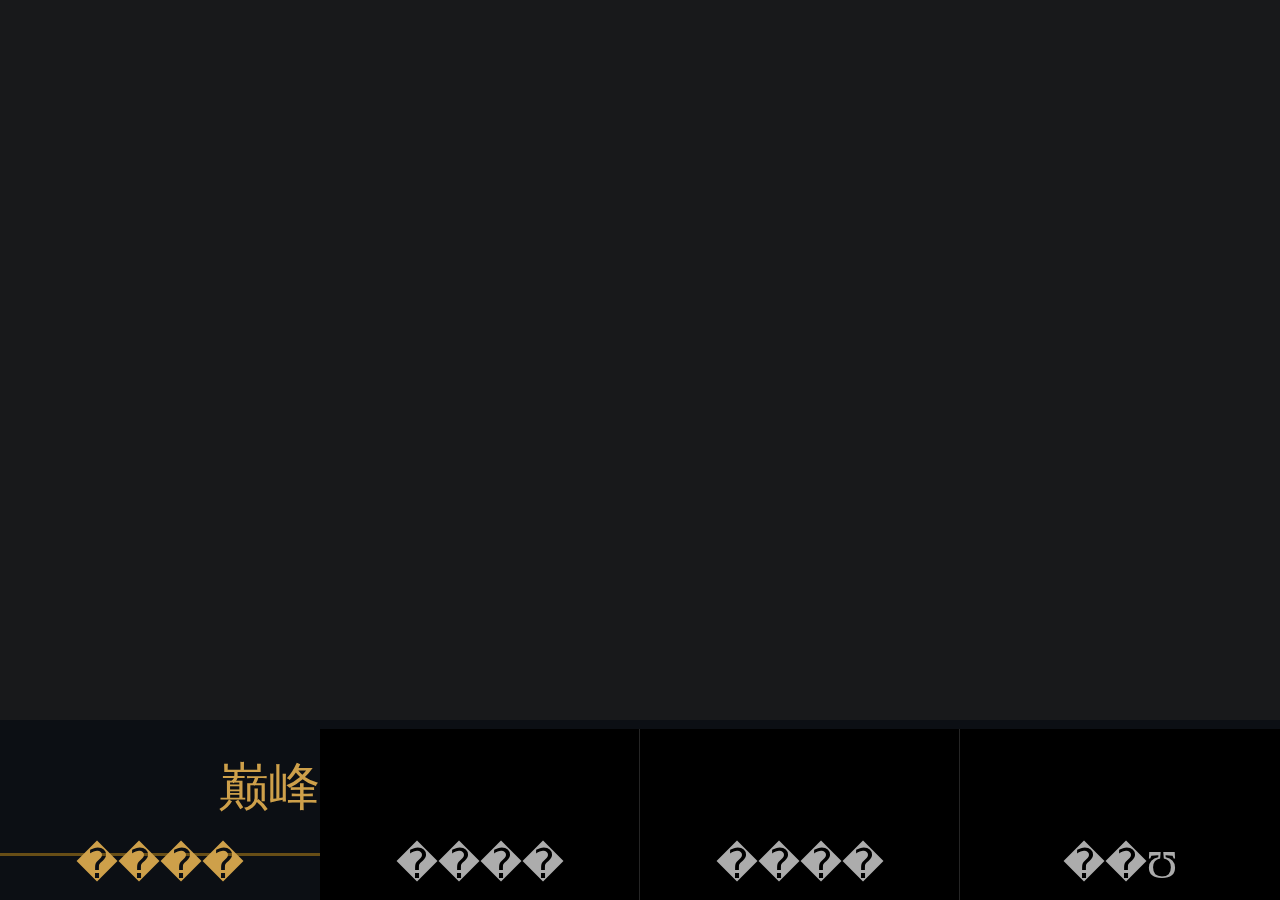
<file: videoCollection.htm>
<!DOCTYPE html>
<html>
<head>
    <meta charset="gbk">
    <meta name="robots" content="all" />
    <meta name="Copyright" content="Tencent" />
    <meta name="author" content="Tencent-CP" />
    <meta name="keywords" content="Ӣ������,lol,lol�������,lol����,lol��Ƶ,lol��Ƶ����,Ӣ������,Ӣ������ս��ѧԺ,���ǽ�˵��Ƶ,101ս��ѧԺ,Ӣ��,����,WCG,����ͼ��,����"/>
    <meta name="description" content="Ӣ�����˹ٷ���վ�������������Ӣ�ۣ��ḻ����ݵ���Ʒ�ϳ�ϵͳ����Ϸ���õ�ƥ�䡢���к;���ϵͳ�������ġ��ٻ�ʦ��ϵͳ�����ܡ����ġ��츳��ϵͳ��ϣ��ؽ��������һ��ո�¶��ַḻ��ʵ���Ϸ���硣"/>
    <meta name="format-detection" content="telephone=no" />
    <meta name="viewport" content="width=device-width, initial-scale=1.0, maximum-scale=1.0, user-scalable=no"/>
    <meta name="apple-mobile-web-app-capable" content="yes" />
    <meta name="apple-mobile-web-app-status-bar-style" content="black" />
    <title>Ӣ����������-���ʼ���</title>
    <link rel="stylesheet" href="css/nav.css">
    <link rel="stylesheet" href="css/login.css">
    <link rel="stylesheet" href="css/comm.css">
    <!-- ��ƣ�cp | �ع���cp | ������2017-04-06| �ŶӲ��ͣ�http://tgideas.qq.com/ -->
    <script>
        !function(){function a(){document.documentElement.style.fontSize=document.documentElement.clientWidth/750*10/16*1000+"%"}var b=null;window.addEventListener("resize",function(){clearTimeout(b);b=setTimeout(a,300)},!1);a()}(window);
    </script>
    <style>
        .scroll-box{width:100%;overflow-y: scroll;-webkit-overflow-scrolling:touch;}
        /* .news-box .news-item:last-child{padding-bottom:1rem;} */
    </style>
</head>
<body>
<!--����-->
<!-- <div class="com-top">
    <a href="javascript:window.history.back();" class="spr-btn_return" ontouchend="pgvSendClick({hottag:'m.videoCollection.btn.return'});"></a>
    ���ʼ���
    <a href="javascript:;" class="spr-btn_share" ontouchend="pgvSendClick({hottag:'m.videoCollection.btn.share'});"></a>
</div> -->
<!--����-->
<div class="com-wrap page-jijin" id="page_jijin">
    <div class="liveRoom">
        <!--��Ƶ-->
        <div class="comm-video" id="video_item">

        </div>
        <!--֧����-->
        <div class="support-section" style="display:none;">
            <div class="whole-progress bgColor-red clearfix">
                <!--���ưٷֱ�-->
                <p class="comm-support blue-part bgColor-blue fl">
                    <span class="s-team-txt">
                        <i class="s-team-name">EDG</i>
                        <i class="blue-part-percent">25%</i>
                    </span>
                    <!--
                    spr-support          ֧��
                    spr-supported        ��֧��
                    spr-support_grey     ֧���û�
                    spr-supported_grey   ��֧���û�
                    -->
                    <a href="javascript:COLLECTION.TeamSupport('A');" class="spr-supported" ontouchend="pgvSendClick({hottag:'m.videoCollection.btn.supported'});"></a>
                </p>
                <p class="comm-support red-part fr">
                    <a href="javascript:COLLECTION.TeamSupport('B');" class="spr-support" ontouchend="pgvSendClick({hottag:'m.videoCollection.btn.support'});"></a>
                    <span class="s-team-txt">
                        <i class="s-team-name">RNG</i>
                        <i class="blue-part-percent">75%</i>
                    </span>
                </p>
            </div>
        </div>
        <!--tab�л�-->
        <div class="tab jijin-tab" id="videos_inner_tab">
            <div class="hd">
                <ul class="clearfix">
                    <li class="on"><a href="javascript:void(0);" ontouchend="pgvSendClick({hottag:'m.videoCollection.btn.peaktime'});">�۷�ʱ��</a></li>
                    <li><a href="javascript:void(0);" ontouchend="pgvSendClick({hottag:'m.videoCollection.btn.recall'});">ȫ���ط�</a></li>
                </ul>
            </div>
            <div class="bd scroll-box">
                <!--�۷�ʱ��-->
                <div class="tab-panel tab-panel-1">
                    <div class="news-box">
                         <!--<a href="javascript:videoPlay('m0391j5b4kl','video_item',true);" class="news-item">
                            <div class="new-item-left">
                                <p class="news-title">
                                    <span>RNG��Ӯ�±��������󣬻�9������A����ס�</span>
                                </p>
                                <p class="sub-txt-2">
                                    <span class="spr-smicon_playnum"></span>
                                    <span>������:</span>
                                    <span class="play-num">4356</span>
                                    &nbsp;&nbsp;
                                    <span>17</span><span>Сʱǰ</span>
                                </p>
                            </div>
                            <div class="new-item-right">
                                <span class="video-box news-pics fitSize">
                                    <img src="//ossweb-img.qq.com/images/lpl/m/web201704/ex_3.jpg" alt="">
                                    <i class="video-duration">2:07</i>
                                </span>
                            </div>
                        </a>
                        <a href="javascript:videoPlay('z03900ooc2j','video_item',true);" class="news-item">
                            <div class="new-item-left">
                                <p class="news-title">
                                    <span>RNG��Ӯ�±��������󣬻�9������A����ס�</span>
                                </p>
                                <p class="sub-txt-2">
                                    <span class="spr-smicon_playnum"></span>
                                    <span>������:</span>
                                    <span class="play-num">4356</span>
                                    &nbsp;&nbsp;
                                    <span>17</span><span>Сʱǰ</span>
                                </p>
                            </div>
                            <div class="new-item-right">
                                <span class="video-box news-pics fitSize">
                                    <img src="//ossweb-img.qq.com/images/lpl/m/web201704/ex_1.jpg" alt="">
                                    <i class="video-duration">2:07</i>
                                </span>
                            </div>
                        </a>
                        <a href="javascript:videoPlay('m0391j5b4kl','video_item',true);" class="news-item">
                            <div class="new-item-left">
                                <p class="news-title">
                                    <span>RNG��Ӯ�±��������󣬻�9������A����ס�</span>
                                </p>
                                <p class="sub-txt-2">
                                    <span class="spr-smicon_playnum"></span>
                                    <span>������:</span>
                                    <span class="play-num">4356</span>
                                    &nbsp;&nbsp;
                                    <span>17</span><span>Сʱǰ</span>
                                </p>
                            </div>
                            <div class="new-item-right">
                                <span class="video-box news-pics fitSize">
                                    <img src="//ossweb-img.qq.com/images/lpl/m/web201704/ex_2.jpg" alt="">
                                    <i class="video-duration">2:07</i>
                                </span>
                            </div>
                        </a>
                        <a href="javascript:videoPlay('z03900ooc2j','video_item',true);" class="news-item">
                            <div class="new-item-left">
                                <p class="news-title">
                                    <span>RNG��Ӯ�±��������󣬻�9������A����ס�</span>
                                </p>
                                <p class="sub-txt-2">
                                    <span class="spr-smicon_playnum"></span>
                                    <span>������:</span>
                                    <span class="play-num">4356</span>
                                    &nbsp;&nbsp;
                                    <span>17</span><span>Сʱǰ</span>
                                </p>
                            </div>
                            <div class="new-item-right">
                                <span class="video-box news-pics fitSize">
                                    <img src="//ossweb-img.qq.com/images/lpl/m/web201704/ex_4.jpg" alt="">
                                    <i class="video-duration">2:07</i>
                                </span>
                            </div>
                        </a>-->
                    </div>
                </div>
                <!--ȫ���ط�-->
                <div class="tab-panel tab-panel-2" style="display: none">
                    <div class="news-box">
                        <!-- <a href="javascript:videoPlay('z03900ooc2j','video_item',true);" class="news-item">
                        <div class="new-item-left">
                            <p class="news-title">
                                <span>RNG��Ӯ�±��������󣬻�9������A����ס�</span>
                            </p>
                            <p class="sub-txt-2">
                                <span class="spr-smicon_playnum"></span>
                                <span>������:</span>
                                <span class="play-num">4356</span>
                                &nbsp;&nbsp;
                                <span>17</span><span>Сʱǰ</span>
                            </p>
                        </div>
                        <div class="new-item-right">
                                <span class="video-box news-pics fitSize">
                                    <img src="//ossweb-img.qq.com/images/lpl/m/web201704/ex_4.jpg" alt="">
                                    <i class="video-duration">2:07</i>
                                </span>
                        </div>
                    </a>
                        <a href="javascript:videoPlay('m0391j5b4kl','video_item',true);;" class="news-item">
                            <div class="new-item-left">
                                <p class="news-title">
                                    <span>RNG��Ӯ�±��������󣬻�9������A����ס�</span>
                                </p>
                                <p class="sub-txt-2">
                                    <span class="spr-smicon_playnum"></span>
                                    <span>������:</span>
                                    <span class="play-num">4356</span>
                                    &nbsp;&nbsp;
                                    <span>17</span><span>Сʱǰ</span>
                                </p>
                            </div>
                            <div class="new-item-right">
                                <span class="video-box news-pics fitSize">
                                    <img src="//ossweb-img.qq.com/images/lpl/m/web201704/ex_3.jpg" alt="">
                                    <i class="video-duration">2:07</i>
                                </span>
                            </div>
                        </a>
                        <a href="javascript:videoPlay('z03900ooc2j','video_item',true);" class="news-item">
                            <div class="new-item-left">
                                <p class="news-title">
                                    <span>RNG��Ӯ�±��������󣬻�9������A����ס�</span>
                                </p>
                                <p class="sub-txt-2">
                                    <span class="spr-smicon_playnum"></span>
                                    <span>������:</span>
                                    <span class="play-num">4356</span>
                                    &nbsp;&nbsp;
                                    <span>17</span><span>Сʱǰ</span>
                                </p>
                            </div>
                            <div class="new-item-right">
                                <span class="video-box news-pics fitSize">
                                    <img src="//ossweb-img.qq.com/images/lpl/m/web201704/ex_3.jpg" alt="">
                                    <i class="video-duration">2:07</i>
                                </span>
                            </div>
                        </a>
                        <a href="javascript:videoPlay('m0391j5b4kl','video_item',true);;" class="news-item">
                            <div class="new-item-left">
                                <p class="news-title">
                                    <span>RNG��Ӯ�±��������󣬻�9������A����ס�</span>
                                </p>
                                <p class="sub-txt-2">
                                    <span class="spr-smicon_playnum"></span>
                                    <span>������:</span>
                                    <span class="play-num">4356</span>
                                    &nbsp;&nbsp;
                                    <span>17</span><span>Сʱǰ</span>
                                </p>
                            </div>
                            <div class="new-item-right">
                                <span class="video-box news-pics fitSize">
                                    <img src="//ossweb-img.qq.com/images/lpl/m/web201704/ex_3.jpg" alt="">
                                    <i class="video-duration">2:07</i>
                                </span>
                            </div>
                        </a>
                        <a href="javascript:videoPlay('z03900ooc2j','video_item',true);" class="news-item">
                            <div class="new-item-left">
                                <p class="news-title">
                                    <span>RNG��Ӯ�±��������󣬻�9������A����ס�</span>
                                </p>
                                <p class="sub-txt-2">
                                    <span class="spr-smicon_playnum"></span>
                                    <span>������:</span>
                                    <span class="play-num">4356</span>
                                    &nbsp;&nbsp;
                                    <span>17</span><span>Сʱǰ</span>
                                </p>
                            </div>
                            <div class="new-item-right">
                                <span class="video-box news-pics fitSize">
                                    <img src="//ossweb-img.qq.com/images/lpl/m/web201704/ex_3.jpg" alt="">
                                    <i class="video-duration">2:07</i>
                                </span>
                            </div>
                        </a>
                        <a href="javascript:videoPlay('m0391j5b4kl','video_item',true);;" class="news-item">
                            <div class="new-item-left">
                                <p class="news-title">
                                    <span>RNG��Ӯ�±��������󣬻�9������A����ס�</span>
                                </p>
                                <p class="sub-txt-2">
                                    <span class="spr-smicon_playnum"></span>
                                    <span>������:</span>
                                    <span class="play-num">4356</span>
                                    &nbsp;&nbsp;
                                    <span>17</span><span>Сʱǰ</span>
                                </p>
                            </div>
                            <div class="new-item-right">
                                <span class="video-box news-pics fitSize">
                                    <img src="//ossweb-img.qq.com/images/lpl/m/web201704/ex_3.jpg" alt="">
                                    <i class="video-duration">2:07</i>
                                </span>
                            </div>
                        </a>
                        <a href="javascript:videoPlay('z03900ooc2j','video_item',true);" class="news-item">
                            <div class="new-item-left">
                                <p class="news-title">
                                    <span>RNG��Ӯ�±��������󣬻�9������A����ס�</span>
                                </p>
                                <p class="sub-txt-2">
                                    <span class="spr-smicon_playnum"></span>
                                    <span>������:</span>
                                    <span class="play-num">4356</span>
                                    &nbsp;&nbsp;
                                    <span>17</span><span>Сʱǰ</span>
                                </p>
                            </div>
                            <div class="new-item-right">
                                <span class="video-box news-pics fitSize">
                                    <img src="//ossweb-img.qq.com/images/lpl/m/web201704/ex_3.jpg" alt="">
                                    <i class="video-duration">2:07</i>
                                </span>
                            </div>
                        </a>
                        <a href="javascript:videoPlay('m0391j5b4kl','video_item',true);;" class="news-item">
                            <div class="new-item-left">
                                <p class="news-title">
                                    <span>RNG��Ӯ�±��������󣬻�9������A����ס�</span>
                                </p>
                                <p class="sub-txt-2">
                                    <span class="spr-smicon_playnum"></span>
                                    <span>������:</span>
                                    <span class="play-num">4356</span>
                                    &nbsp;&nbsp;
                                    <span>17</span><span>Сʱǰ</span>
                                </p>
                            </div>
                            <div class="new-item-right">
                                <span class="video-box news-pics fitSize">
                                    <img src="//ossweb-img.qq.com/images/lpl/m/web201704/ex_3.jpg" alt="">
                                    <i class="video-duration">2:07</i>
                                </span>
                            </div>
                        </a> -->
                    </div>
                </div>
            </div>
        </div>
    </div>
</div>

<!-- <div style="height:1rem;"></div> -->

<script src="//pub.idqqimg.com/qqmobile/qqapi.js?_bid=152"></script>
<script src="//ossweb-img.qq.com/images/js/zepto/zepto.min.js"></script>
<script src="//ossweb-img.qq.com/images/js/mobile_build/milo.js"></script>
<script src="//ossweb-img.qq.com/images/js/login/loginmanagerv3.js" charset="gb2312"></script>
<script src="//imgcache.gtimg.cn/tencentvideo_v1/tvp/js/tvp.player_v2.js" charset="utf-8"></script>
<script src="http://lpl.qq.com/web201612/data/LOL_MATCH2_TEAM_LIST.js"></script>
<script src="http://lpl.qq.com/web201612/data/LOL_NEWMATCH_MOBILE_SHARE_CONFIG_INFO.js"></script>
<script src="//ossweb-img.qq.com/images/js/TGMobileShare/TGMobileShare.min.js"></script>
<script src="//lol.qq.com/m/public/LOL_App.js"></script>
<script src="js/login.js"></script>
<script src="js/nav.js"></script>
<script src="js/comm.js"></script>
<script src="js/share.js" charset="gbk"></script>
<script src="js/public.js"></script>
<script src="js/VideoCollection.js"></script>
<script>
    //���ƻ�����Χ
       $(window).on('load',function(){
    	var $target = $('#page_jijin .liveRoom');
        var $windowHeight = $(window).height();
        var $section1 = $target.find('.comm-video');
        var $section2 = $target.find('.support-section');
        var $section3 = $target.find('.jijin-tab .hd');
        var $nav = $('#comm_nav');
 		var $height = $windowHeight-$section1.height()-$section2.height()-$section3.height()-$nav.height();
        $target.find('.jijin-tab .bd').height($height);
    });
    /*tab�л�*/
    cimi.tabSwitch('videos_inner_tab');
    /*��Ƶ��ʼ��*/
    // videoPlay('m0391j5b4kl',"video_item",true);
    //����ҳ�浼���û�
    $('#comm_nav li').removeClass('on');
    milo.ready(function(){
        COLLECTION.Init();
    })
</script>

<script src="//pingjs.qq.com/ping_tcss_ied.js"></script>
<script>if(typeof(pgvMain) == 'function')pgvMain({virtualDomain: "lol.qq.com"});</script>
</body>
</html><!--[if !IE]>|xGv00|b013fb990f4233cad5f40656ffcdb411<![endif]-->
</file>
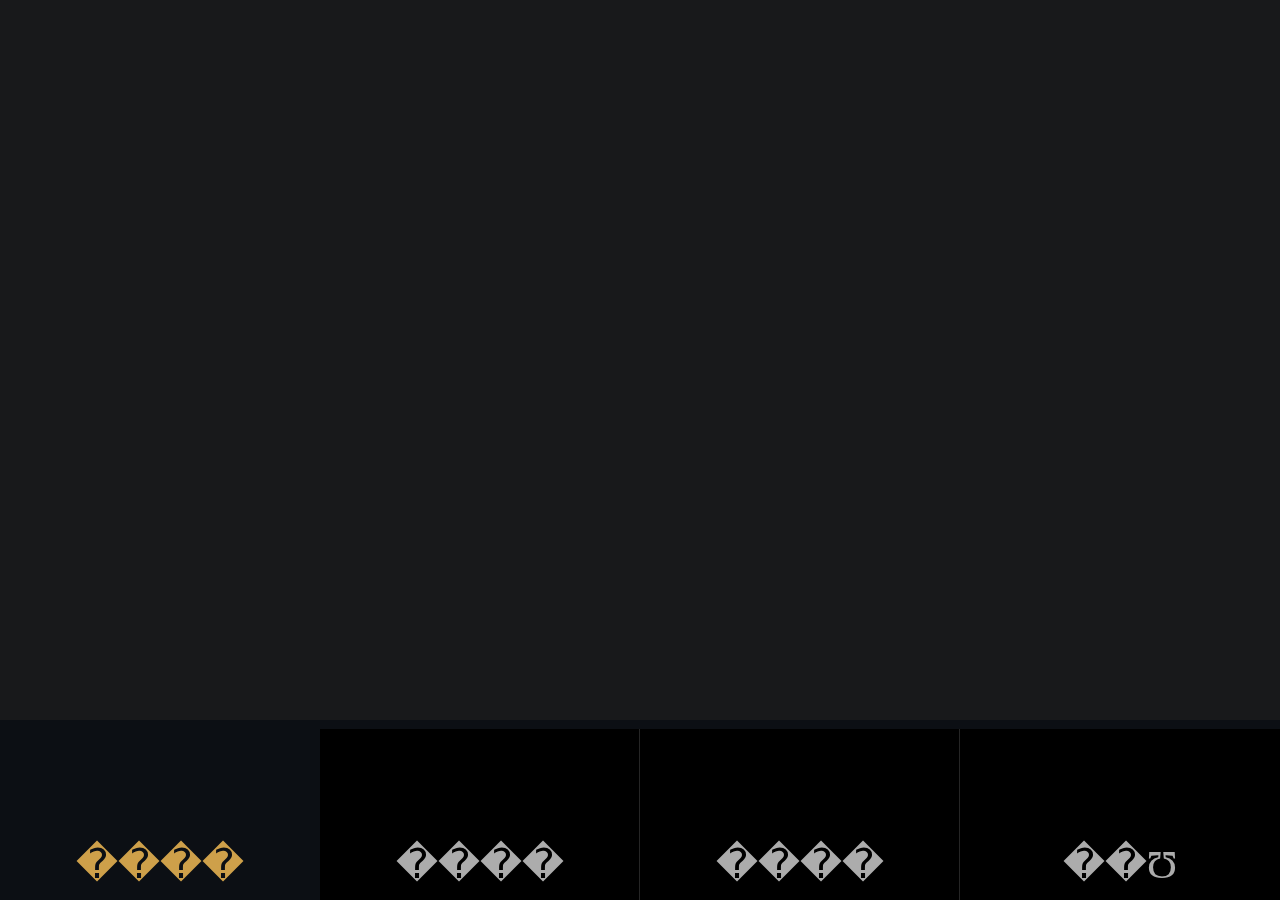
<file: videoDetail.htm>
<!DOCTYPE html>
<html>
<head>
    <meta charset="gbk">
    <meta name="robots" content="all" />
    <meta name="Copyright" content="Tencent" />
    <meta name="author" content="Tencent-CP" />
    <meta name="keywords" content="Ӣ������,lol,lol�������,lol����,lol��Ƶ,lol��Ƶ����,Ӣ������,Ӣ������ս��ѧԺ,���ǽ�˵��Ƶ,101ս��ѧԺ,Ӣ��,����,WCG,����ͼ��,����"/>
    <meta name="description" content="Ӣ�����˹ٷ���վ�������������Ӣ�ۣ��ḻ����ݵ���Ʒ�ϳ�ϵͳ����Ϸ���õ�ƥ�䡢���к;���ϵͳ�������ġ��ٻ�ʦ��ϵͳ�����ܡ����ġ��츳��ϵͳ��ϣ��ؽ��������һ��ո�¶��ַḻ��ʵ���Ϸ���硣"/>
    <meta name="format-detection" content="telephone=no" />
    <meta name="viewport" content="width=device-width, initial-scale=1.0, maximum-scale=1.0, user-scalable=no"/>
    <meta name="apple-mobile-web-app-capable" content="yes" />
    <meta name="apple-mobile-web-app-status-bar-style" content="black" />
    <title>Ӣ����������-��Ƶ����</title>
    <link rel="stylesheet" href="css/nav.css">
    <link rel="stylesheet" href="css/login.css">
    <link rel="stylesheet" href="css/comm.css">
    <!-- ��ƣ�cp | �ع���cp | ������2017-04-06| �ŶӲ��ͣ�http://tgideas.qq.com/ -->
    <script>
        !function(){function a(){document.documentElement.style.fontSize=document.documentElement.clientWidth/750*10/16*1000+"%"}var b=null;window.addEventListener("resize",function(){clearTimeout(b);b=setTimeout(a,300)},!1);a()}(window);
    </script>
</head>
<body>
<!--����-->
<!-- <div class="com-top">
    <a href="javascript:window.history.back();" class="spr-btn_return" ontouchend="pgvSendClick({hottag:'m.videoDetail.btn.return'});"></a>
    ��Ƶ����
    <a href="javascript:;" class="spr-btn_share" ontouchend="pgvSendClick({hottag:'m.videoDetail.btn.share'});"></a>
</div> -->
<!--��Ƶ����-->
<div class="com-wrap video-detail" id="video_detailbox">
    <!--��Ƶ-->
    <div class="comm-video" id="video_item">

    </div>
    <!--ţ�����-->
    <div class="comment" id="comment_div">
        
    </div>
</div>

<div style="height:1rem;"></div>

<script src="//pub.idqqimg.com/qqmobile/qqapi.js?_bid=152"></script>
<script src="//ossweb-img.qq.com/images/js/zepto/zepto.min.js"></script>
<script src="//ossweb-img.qq.com/images/js/mobile_build/milo.js"></script>
<script src="//ossweb-img.qq.com/images/js/login/loginmanagerv3.js" charset="gb2312"></script>
<script src="http://lpl.qq.com/web201612/data/LOL_NEWMATCH_MOBILE_SHARE_CONFIG_INFO.js"></script>
<script src="http://imgcache.qq.com/tencentvideo_v1/tvp/js/tvp.player_v2_zepto.js" charset="utf-8"></script>
<script src="//ossweb-img.qq.com/images/js/TGMobileShare/TGMobileShare.min.js"></script>
<script src="//lol.qq.com/m/public/LOL_App.js"></script>
<script src="js/login.js"></script>
<script src="js/nav.js"></script>
<script src="js/comm.js"></script>
<script src="js/niupin.js"></script>
<script src="js/share.js" charset="gbk"></script>
<script src="js/public.js"></script>
<script src="js/videoDetail.js"></script>
<script>
    //����ҳ�浼���û�
    $('#comm_nav li').removeClass('on');
    /*��Ƶ��ʼ��*/
    milo.ready(function() {
    	VIDEO.Init();
    })
    //��ȡurl��vid
   // var vid = cimi.getUrlParam('vid');
    //videoPlay(vid,"video_item",true);
</script>

<script src="//pingjs.qq.com/ping_tcss_ied.js"></script>
<script>if(typeof(pgvMain) == 'function')pgvMain({virtualDomain: "lol.qq.com"});</script>
</body>
</html><!--[if !IE]>|xGv00|9e99d44cde9630b263eae07a146b9450<![endif]-->
</file>
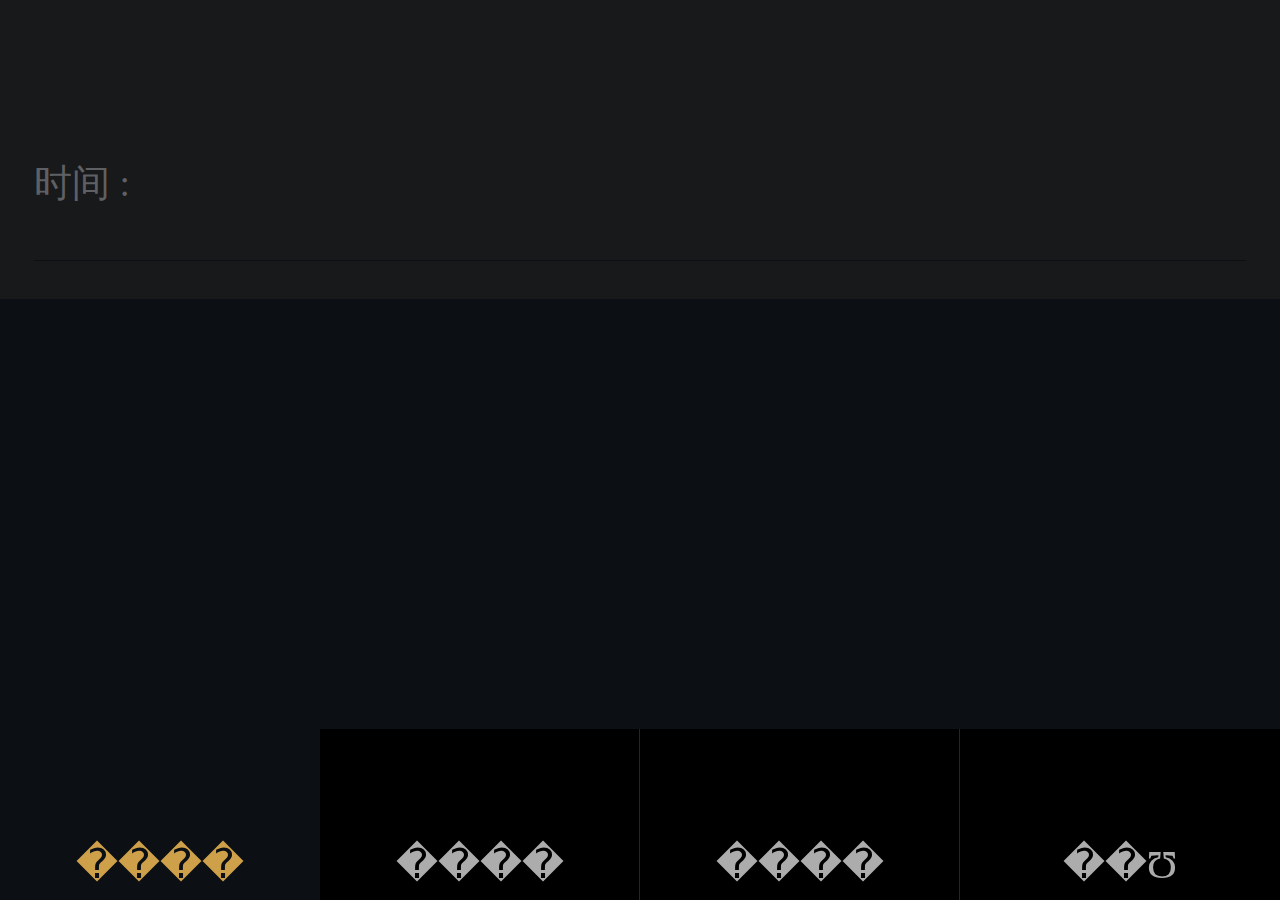
<file: zixunDetail.htm>
<!DOCTYPE html>
<html>
<head>
    <meta charset="gbk">
    <meta name="robots" content="all" />
    <meta name="Copyright" content="Tencent" />
    <meta name="author" content="Tencent-CP" />
    <meta name="keywords" content="Ӣ������,lol,lol�������,lol����,lol��Ƶ,lol��Ƶ����,Ӣ������,Ӣ������ս��ѧԺ,���ǽ�˵��Ƶ,101ս��ѧԺ,Ӣ��,����,WCG,����ͼ��,����"/>
    <meta name="description" content="Ӣ�����˹ٷ���վ�������������Ӣ�ۣ��ḻ����ݵ���Ʒ�ϳ�ϵͳ����Ϸ���õ�ƥ�䡢���к;���ϵͳ�������ġ��ٻ�ʦ��ϵͳ�����ܡ����ġ��츳��ϵͳ��ϣ��ؽ��������һ��ո�¶��ַḻ��ʵ���Ϸ���硣"/>
    <meta name="format-detection" content="telephone=no" />
    <meta name="viewport" content="width=device-width, initial-scale=1.0, maximum-scale=1.0, user-scalable=no"/>
    <meta name="apple-mobile-web-app-capable" content="yes" />
    <meta name="apple-mobile-web-app-status-bar-style" content="black" />
    <title>Ӣ����������-��Ѷ����</title>
    <link rel="stylesheet" href="css/nav.css">
    <link rel="stylesheet" href="css/login.css">
    <link rel="stylesheet" href="css/comm.css">
    <!-- ��ƣ�cp | �ع���cp | ������2017-04-06| �ŶӲ��ͣ�http://tgideas.qq.com/ -->
    <script>
        !function(){function a(){document.documentElement.style.fontSize=document.documentElement.clientWidth/750*10/16*1000+"%"}var b=null;window.addEventListener("resize",function(){clearTimeout(b);b=setTimeout(a,300)},!1);a()}(window);
    </script>
</head>
<body>
<!--����-->
<!-- <div class="com-top">
    <a href="javascript:window.history.back();" class="spr-btn_return" ontouchend="pgvSendClick({hottag:'m.zixunDetail.btn.return'});"></a>
    ��Ѷ����
    <a href="javascript:;" class="spr-btn_share" ontouchend="pgvSendClick({hottag:'m.zixunDetail.btn.share'});"></a>
</div> -->
<!--��Ѷ����-->
<div class="com-wrap page-zixundetail">
    <div class="zxdetail_title">
        <p class="zx-title" id="subtitle"></p>
        <p class="zx-d-info">
            <span class="zx-qz" id="authorname"></span>
            <span class="zx-time">ʱ�� : <span id="newstime"></span></span>
        </p>
    </div>
    <div class="zxdetail_content" id="newscontent">
    </div>
    <!--ţ�����-->
    <div class="comment" id="comment_div">
    </div>
</div>

<div style="height:1rem;"></div>

<script src="//pub.idqqimg.com/qqmobile/qqapi.js?_bid=152"></script>
<script src="//ossweb-img.qq.com/images/js/zepto/zepto.min.js"></script>
<script src="//ossweb-img.qq.com/images/js/mobile_build/milo.js"></script>
<script src="//ossweb-img.qq.com/images/js/login/loginmanagerv3.js" charset="gb2312"></script>
<script src="http://lpl.qq.com/web201612/data/LOL_NEWMATCH_MOBILE_SHARE_CONFIG_INFO.js"></script>
<script src="//ossweb-img.qq.com/images/js/TGMobileShare/TGMobileShare.min.js"></script>
<script src="//lol.qq.com/m/public/LOL_App.js"></script>
<script src="js/login.js"></script>
<script src="js/nav.js"></script>
<script src="js/niupin.js"></script>
<script src="js/comm.js"></script>
<script src="js/share.js" charset="gbk"></script>
<script src="js/public.js"></script>
<script src="js/zixunDetail.js"></script>

<script>
    //����ҳ�浼���û�
    $('#comm_nav li').removeClass('on');
    milo.ready(function() {
        NEWS.Init();
    })
</script>

<script src="//pingjs.qq.com/ping_tcss_ied.js"></script>
<script>if(typeof(pgvMain) == 'function')pgvMain({virtualDomain: "lol.qq.com"});</script>
</body>
</html><!--[if !IE]>|xGv00|d43deb4e9d6fae21d8cdd84836e806a2<![endif]-->
</file>
<file: css/nav.css>
.g-nav {
  width: 7.50rem;
  position:fixed;
  bottom:0;left:50%;margin-left:-3.75rem;z-index:999;
}
.g-nav ul {
  width: 100%; }
.g-nav ul > li {
  position: relative;
  width: 25%;
  float: left;
  height: 1.00rem;
  background-color: #000;
  color: #acacac;
  font-size: .24rem;
  cursor: pointer; }
.g-nav ul > li a{display:block;}
.g-nav ul > li span {
  display: block;
  color:#acacac;
  text-align: center;
  line-height: 1.6; }
.g-nav ul > li + li:before {
  content: "";
  width: 1px;
  height: 100%;
  position: absolute;
  top: 0;
  left: -1px;
  background-color: #252525; }
.g-nav ul > li.on {
  background: url(//ossweb-img.qq.com/images/lpl/m/web201704/bg_nav.jpg) no-repeat;
  background-size: 100%; }
.g-nav ul > li.on .nav-item {
  display:block;
  background-position-y: -.63rem; }
.g-nav ul > li.on span {
  color: #cea04a; }
.g-nav ul > li.on + li:before {
  display: none; }
.g-nav .nav-item {
  margin: 0 auto; }/*  |xGv00|d1b89ee98e410fa10257a2c408aa3cdd */
</file>
<file: css/login.css>
.m-login {
  position: fixed;
  right: 0;
  bottom: 1.6rem;
  min-width: 1.4rem;
  /*height: 0.56rem;*/
  line-height: 0.56rem;
  padding: 0 .06rem;
  color: #efb852;
  font-size: 0.26rem;
  text-align: center;
  background-color: rgba(11, 11, 12, 0.75);
  border-top: 0.02rem solid #684e16;
  border-bottom: 0.02rem solid #684e16;
  z-index:9999;
}
.m-login a {
  color: #efb852;
  text-decoration: none; }
.m-login:before {
  content: "";
  width: 0.21rem;
  /*height: 0.6rem;*/
  height:100%;
  background: url(//ossweb-img.qq.com/images/lpl/m/web201704/login_bg_part.png) no-repeat;
  position: absolute;
  top: 0;
  left: -0.21rem;
  background-size: 100% 100%;}
.m-login .spr-smicon_user {
  display: inline-block;
  vertical-align: middle; }/*  |xGv00|ea26fb614f0b25b4c6e728934c4fa986 */
</file>
<file: css/comm.css>
/* reset */
* {
    margin: 0;
    padding: 0;
    border: 0;
}

img {
    vertical-align: middle;
    border: none;
    padding: 0;
    margin: 0;
}

ul, ol, dl {
    list-style: none;
}

html, body {
    height: 100%;
}

a {
    text-decoration: none;
}

a:hover {
    text-decoration: none;
}

a, button, input {
    -webkit-tap-highlight-color: rgba(255, 0, 0, 0);
}

body {
    margin: 0 auto;
    width: 100%;
    height: 100%;
    overflow: auto;
    font-size: .26rem;
    color: #000;
    -webkit-user-select: none;
    user-select: none;
    -webkit-overflow-scrolling: touch
}

.clearfix:after {
    visibility: hidden;
    display: block;
    font-size: 0;
    content: " ";
    clear: both;
    height: 0;
}

.clearfix {
    *zoom: 1;
}

.fl {
    float: left;
}

.fr {
    float: right;
}

.hide {
    display: none;
}

.pr {
    position: relative;
}

.pa {
    position: absolute;
}

/*compass*/
.spr-btn_play, .spr-btn_return, .spr-btn_share, .spr-btn_spread, .spr-smicon_chat, .spr-smicon_ck, .spr-smicon_dy, .spr-smicon_hot, .spr-smicon_ing, .spr-smicon_jm, .spr-smicon_user, .spr-smicon_thumbsup, .spr-btn_hide, .spr-smicon_playnum, .video-box:before, .spr-smicon_stationname, .spr-smicon_stationaddress, .spr-smicon_stationtraffic, .spr-smicon_view, .btn_subscribe .btn-state-icon, .btn_seeLive .btn-state-icon, .btn_seeAll .btn-state-icon ,.video-state:before {
    background-image: url("//ossweb-img.qq.com/images/lpl/m/web201704/spr-contest.png");
    background-repeat: no-repeat;
    background-size: .8rem 6.24rem;
}

.spr-btn_play {
    background-position: 0 0;
    height: 0.63rem;
    width: 0.63rem;
}

.spr-btn_return {
    background-position: 0 -0.66rem;
    height: 0.96rem;
    width: 0.8rem;
}

.spr-btn_share {
    background-position: 0 -5.36rem;
    height: 0.96rem;
    width: 0.8rem;
}

.spr-btn_spread {
    background-position: 0 -1.64rem;
    height: 0.58rem;
    width: 0.31rem;
}

.spr-btn_hide {
    background-position: -0.46rem -1.65rem;
    height: 0.56rem;
    width: 0.31rem;
}

.spr-smicon_chat {
    background-position: 0 -2.24rem;
    height: 0.22rem;
    width: 0.26rem;
}

.spr-smicon_ck {
    background-position: 0 -2.49rem;
    height: 0.77rem;
    width: 0.28rem;
}

.spr-smicon_dy, .btn_subscribe .btn-state-icon {
    background-position: 0 -3.29rem;
    height: 0.46rem;
    width: 0.25rem;
}

.spr-smicon_hot {
    background-position: 0 -3.78rem;
    height: 0.23rem;
    width: 0.28rem;
}

.spr-smicon_view {
    margin: 0 .06rem;
    background-position: -.46rem -3.78rem;
    height: 0.23rem;
    width: 0.28rem;
}

.spr-smicon_ing, .btn_seeLive .btn-state-icon {
    background-position: 0 -4.04rem;
    height: 0.46rem;
    width: 0.25rem;
}

.spr-smicon_jm, .btn_seeAll .btn-state-icon {
    background-position: 0 -4.53rem;
    height: 0.46rem;
    width: 0.25rem;
}

.spr-smicon_thumbsup {
    background-position: 0 -5.02rem;
    height: 0.22rem;
    width: 0.26rem;
}

.spr-smicon_user {
    background-position: -0.42rem -2.54rem;
    height: 0.56rem;
    width: 0.36rem;
}

.spr-smicon_playnum {
    display: inline-block;
    background-position: -0.42rem -3.64rem;
    height: 0.34rem;
    width: 0.36rem;
}

.spr-smicon_stationname {
    background-position: -0.46rem -4.18rem;
    height: 0.3rem;
    width: 0.3rem;
}

.spr-smicon_stationaddress {
    background-position: -0.46rem -4.61rem;
    height: 0.3rem;
    width: 0.3rem;
}

.spr-smicon_stationtraffic {
    background-position: -0.46rem -4.98rem;
    height: 0.3rem;
    width: 0.3rem;
}

.spr-nav_1, .spr-nav_1_on, .spr-nav_2, .spr-nav_2_on, .spr-nav_3, .spr-nav_3_on, .spr-nav_4, .spr-nav_4_on {
    background-image: url("//ossweb-img.qq.com/images/lpl/m/web201704/spr-s771827d1b8.png");
    background-repeat: no-repeat;
    background-size: 2.4rem 1.24rem;
}

.spr-nav_1 {
    background-position: 0 0;
    height: 0.6rem;
    width: 0.6rem;
}

.spr-nav_2 {
    background-position: -0.6rem 0;
    height: 0.6rem;
    width: 0.6rem;
}

.spr-nav_3 {
    background-position: -1.2rem 0;
    height: 0.6rem;
    width: 0.6rem;
}

.spr-nav_4 {
    background-position: -1.8rem 0;
    height: 0.6rem;
    width: 0.6rem;
}

.spr-sprite, .spr-btn_commentpost, .spr-btn_send, .spr-smicon_jb, .spr-smicon_love, .spr-support, .spr-support_grey, .spr-supported, .spr-supported_grey,.btn-sendMsg {
    background-image: url("//ossweb-img.qq.com/images/lpl/m/web201704/spr-s000d134257.png");
    background-repeat: no-repeat;
    background-size: 1.65rem 4.53rem;
}

.spr-btn_commentpost {
    background-position: 0 0;
    height: 0.6rem;
    width: 1.65rem;
}

.spr-btn_send,.btn-sendMsg {
    background-position: 0 -0.63rem;
    height: 0.8rem;
    width: 1.2rem;
}

.spr-smicon_jb {
    background-position: 0 -1.46rem;
    height: 0.26rem;
    width: 0.4rem;
}

.spr-smicon_love {
    background-position: 0 -1.75rem;
    height: 0.26rem;
    width: 0.4rem;
}

.spr-support {
    background-position: 0 -2.04rem;
    height: 0.6rem;
    width: 0.6rem;
}

.spr-support_grey {
    background-position: 0 -2.67rem;
    height: 0.6rem;
    width: 0.6rem;
}

.spr-supported {
    background-position: 0 -3.3rem;
    height: 0.6rem;
    width: 0.6rem;
}

.spr-supported_grey {
    background-position: 0 -3.93rem;
    height: 0.6rem;
    width: 0.6rem;
}

.btn_seeAll {
    background-position: 0 0;
    height: .46rem;
    width: 1.40rem;
    color: #fff;
    background-color: #946e1d;
}

.btn_seeLive {
    background-position: 0 -.49rem;
    height: .46rem;
    width: 1.40rem;
    background-color: #db2222;
}

.btn_subscribe {
    background-position: 0 -.98rem;
    height: .46rem;
    width: 1.40rem;
    background-color: #314796;
}

.btn_subscribed {
    background-position: 0 -1.47rem;
    height: .46rem;
    width: 1.40rem;
    background-color: #acacac;
}

/*basic style*/
body {
    background-color: #0c0f14;
}

.com-wrap {
    width: 7.5rem;
    height: auto;
    position: relative;
    margin: 0 auto;
    line-height: 1.6;
    font-family: '\5FAE\8F6F\96C5\9ED1';
    color: #ddd;
    font-size: 0.3rem;
    background-color: #18191b;
    overflow-y: auto;
    -webkit-overflow-scrolling: touch;
}

.com-wrap .m-spread-toggle {
    border-top: 0.02rem solid #684e16;
    border-bottom: 0.02rem solid #684e16;
    margin-bottom: 0.2rem;
}

.com-wrap .m-spread-toggle .btn-spread {
    display: block;
    text-align: center;
    width: 100%;
    height: 0.58rem;
    line-height: 0.58rem;
    font-size: 0.28rem;
    color: #db2222;
}

.com-wrap .m-spread-toggle .btn-hide {
    display: block;
    text-align: center;
    width: 100%;
    height: 0.56rem;
    line-height: 0.56rem;
    font-size: 0.26rem;
    color: #5f6064;
}

.com-wrap .live-video, .com-wrap .comm-video {
    position: relative;
    width: 100%;
    height: 4.21875rem;
}

.live-video-box .video-tit{
    position:absolute;
    width:100%;
    top:0;left:0;
    padding:.16rem .2rem;
    box-sizing:border-box;
    -webkit-box-sizing:border-box;
    -moz-box-sizing:border-box;
    z-index: 11;
    background-image:-webkit-linear-gradient(top,#000,transparent);                          /*��ʽ�﷨��д����*/
    background-image:-moz-linear-gradient(top,#ccc,transparent);
    background-image:-o-linear-gradient(top,#ccc,transparent);
    background-image:linear-gradient(top,#ccc,transparent);
}

.live-video-innerbox{
    width:100%;height:100%;
}

.com-wrap .live-video-box {
    position: relative;
}

.com-wrap .live-video-box:hover .enter-live {
    display: block;
    z-index: 999;
}

.com-wrap .live-video-box .enter-live {
    display: none;
    width: 2.4rem;
    height: .66rem;
    position: absolute;
    left: 50%;
    margin-left: -1.2rem;
    top: 50%;
    margin-top: -.33rem;
    background: url(//ossweb-img.qq.com/images/lpl/m/web201704/roombg.png) no-repeat;
    background-size: 100%;
}

.com-wrap .m-contests-box{
    background-color: #0c0f14;
}

.com-wrap .m-contests-box .u-contest {
    display: block;
    position: relative;
    width: 100%;
    color: #848484;
    font-size: 0.26rem;
    background-color: #1b1c1e;
    margin-bottom: 1px;
}

.com-wrap .m-contests-box .u-contest .c-side {
    width: 2.86rem;
    height: 2.5rem;
}

.com-wrap .m-contests-box .u-contest .c-side .team-txt {
    margin: .98rem 0 0 0.26rem;
}

.com-wrap .m-contests-box .u-contest .c-side .team-txt .team-name {
    color: #fefefe;
    font-size: 0.32rem;
}

.com-wrap .m-contests-box .u-contest .c-side .team-icon {
    width: 1.08rem;
    height: 1.08rem;
    border-radius: 50%;
    border: 0.02rem solid #28292c;
    margin: 0.72rem 0 0 0.22rem;
    overflow: hidden;
}

.com-wrap .m-contests-box .u-contest .c-side.fl .team-txt {
    float: left;
}

.com-wrap .m-contests-box .u-contest .c-side.fl .team-icon {
    float: right;
}

.com-wrap .m-contests-box .u-contest .c-side .team-icon img {
    width: 100%;
    height: 100%;
}

.com-wrap .m-contests-box .u-contest .c-side.fr .team-txt {
    float: right;
    margin: .98rem 0.26rem 0 0;
}

.com-wrap .m-contests-box .u-contest .c-side.fr .team-txt .team-name {
    text-align: right;
}

.com-wrap .m-contests-box .u-contest .c-side.fr .team-icon {
    float: left;
    margin: 0.72rem 0.22rem 0 0;
}

.com-wrap .m-contests-box .u-contest .c-center {
    width: 2rem;
    position: absolute;
    text-align: center;
    left: 50%;
    margin-left: -1rem;
    top: 0;
}

.com-wrap .m-contests-box .u-contest .c-center .contest-time {
    margin: 0.26rem 0 0.12rem 0;
}

.com-wrap .m-contests-box .u-contest .c-center .score-versus span {
    color: #fff;
    font-size: 0.48rem;
}

.com-wrap .m-contests-box .u-contest .c-center .score-versus span:first-child {
    /*color: #b39369;*/
}

.com-wrap .m-contests-box .btn-overview {
    width: 100%;
    height: 0.78rem;
    line-height: 0.78rem;
    background-color: #2a2b2d;
    font-size: 0.24rem;
    color: #cea04a;
}

.com-wrap .m-contests-box .btn-watchAll {
    color: #8b8b8b;
    background-color: #404145;
}

.com-wrap .m-contests-box .state-btn-comm {
    font-size: 0.22rem;
    margin: 0 auto;
    width: 1.4rem;
    height: .46rem;
    border-radius: .23rem;
    text-align: center;
    color: #fff;
}

.com-wrap .m-contests-box .state-btn-comm > span {
    height: .46rem;
    line-height: .46rem;
    display: inline-block;
    vertical-align: middle;
}

.com-wrap .m-contests-box .btn-liveing {
    background-color: #db2222;
    color: #fff;
}

.com-wrap .m-contests-box .btn-subscribe {
    background-color: #314796;
    color: #fff;
}

.com-wrap .m-contests-box .live-time {
    color: #b39369;
    font-size: 0.3rem;
    margin: 0.24rem 0 0.18rem;
}

.com-wrap .m-contests-box .sort-time {
    font-size: 0.26rem;
    text-align: center;
    padding: 0.24rem 0;
}

.com-wrap .m-contests-box .team-week {
    font-size: 0.22rem;
    color: #848484;
    text-align: center;
    margin: 0.26rem 0 0.12rem 0;
}

.com-wrap .bgColor-red {
    background-color: #581e1e;
}

.com-wrap .bgColor-blue {
    background-color: #1d445d;
}

.com-wrap .liveRoom{
    height:100%;
}

.com-wrap .liveRoom .support-section {
    width: 100%;
}

.com-wrap .liveRoom .support-section .whole-progress {
    width: 100%;
    height: 1rem;
}

.com-wrap .liveRoom .support-section .whole-progress .blue-part {
    width: 25%;
    height: 100%;
}

.com-wrap .liveRoom .support-section .comm-support {
    height: 100%;
}

.com-wrap .liveRoom .support-section .comm-support > span {
    display: inline-block;
    vertical-align: middle;
}

.com-wrap .liveRoom .support-section .comm-support > span > i {
    font-style: normal;
    display: block;
    line-height: 1.4;
}

.com-wrap .liveRoom .support-section .comm-support > a {
    display: inline-block;
    vertical-align: middle;
}

.com-wrap .liveRoom .support-section .comm-support .s-team-name {
    color: #fff;
    font-size: 0.32rem;
    margin-top: 0.18rem;
    font-weight: bold;
}

.com-wrap .liveRoom .support-section .comm-support .blue-part-percent {
    color: #cea04a;
    font-size: 0.2rem;
}

.com-wrap .liveRoom .support-section .comm-support .s-team-txt {
    padding: 0 0.16rem;
    height: 100%;
}

.com-wrap .news-box .news-item {
    display: block;
    background-color: #1b1c1e;
    border-bottom: 1px solid #353535;
    margin-top: 1px;
    width: 100%;
    overflow: hidden;
    padding-bottom: 0.14rem;
}

.com-wrap .news-box .news-item .video-box {
    position: relative;
    display: block;
    width: 7.08rem;
    height: 2.18rem;
    margin: 0.22rem auto 0.06rem auto;
}

.video-state:before {
    content: "";
    cursor: pointer;
    background-position: 0 0;
    position: absolute;
    left: 50%;
    top: 50%;
    width: 0.66rem;
    height: 0.66rem;
    margin: -0.33rem 0 0 -0.33rem;
    z-index: 3;
}

.video-state:after {
    content: "";
    cursor: pointer;
    position: absolute;
    top: 0;
    left: 0;
    width: 100%;
    height: 100%;
    background-image: -webkit-linear-gradient(bottom, rgba(0, 0, 0, 0.81), rgba(255, 255, 255, 0));
    z-index: 2;
}

.com-wrap .news-box .news-item .video-box img {
    width: 100%;
    height: 100%;
    position: absolute;
    top: 0;
    left: 0;
}

.com-wrap .news-box .news-item .video-box .video-duration {
    position: absolute;
    bottom: 0.1rem;
    right: 0.1rem;
    z-index: 3;
    font-weight: normal;
    font-style: normal;
    color: #fff;
}

.com-wrap .news-box .news-item .video-box.fitSize .video-duration {
    font-size: .24rem;
}

.com-wrap .news-box .news-item .news-title {
    color: #dddddd;
    font-size: 0.28rem;
    padding-left: 0.22rem;
}

.com-wrap .news-box .news-item .news-title span {
    display: inline-block;
}

.com-wrap .news-box .news-item .news-title:first-child {
    padding-top: 0.18rem;
    padding-bottom: 0.02rem;
}

.com-wrap .news-box .news-item .sub-txt-1 {
    height: 0.3rem;
    line-height: 0.3rem;
    color: #5f6064;
    font-size: 0.2rem;
    padding-left: 0.22rem;
}

.com-wrap .news-box .news-item .sub-txt-1 span {
    display: inline-block;
    vertical-align: middle;
}

.com-wrap .news-box .news-item .sub-txt-2 {
    color: #5f6064;
    font-size: 0.24rem;
    padding-left: 0.22rem;
}

.com-wrap .news-box .news-item .news-pics {
    width: 100%;
    text-align: center;
    margin: 0.12rem auto;
}

.com-wrap .news-box .news-item .news-pics img {
    width: 2.28rem;
    height: 1.5rem;
    /*margin: 0 0.04rem;*/
}

.com-wrap .news-box .news-item .video-box.news-pics img {
    margin: 0;
}

.com-wrap .news-box .news-item .new-item-left {
    float: left;
    display: block;
    position: relative;
    width: 4.6rem;
    padding-bottom: 0.38rem;
}

.com-wrap .news-box .news-item .new-item-left .sub-txt-2 {
    position: absolute;
    width: 100%;
    bottom: 0.04rem;
}

.com-wrap .news-box .news-item .new-item-left .news-title {
    min-height: 1.2rem;
}

.com-wrap .news-box .news-item .new-item-right {
    position: relative;
    float: right;
    display: block;
    width: 2.28rem;
    margin: 0.25rem 0.25rem 0.25rem 0;
}

.com-wrap .news-box .news-item .new-item-right .news-pics {
    /*margin: 0.25rem auto;*/
    margin:0 auto;
}

.com-wrap .news-box .news-item .new-item-right .news-pics.fitSize {
    width: 2.28rem;
    height: 1.50rem;
}

.com-wrap .news-box .news-item .new-item-right .news-pics img {
    width: 2.28rem;
    height: 1.5rem;
}

.page-jijin .jijin-tab, .livesection-tab {
    width: 100%;
}

.page-jijin .jijin-tab .hd, .livesection-tab .hd {
    width: 100%;
}

.page-jijin .jijin-tab .hd, .livesection-tab .bd {

}

.page-jijin .jijin-tab .hd, .livesection-tab .bd .tab-panel{
    position:relative;
    height: 100%;
}

.page-jijin .jijin-tab .hd li {
    float: left;
    width: 50%;
    height: 0.78rem;
    line-height: 0.78rem;
    text-align: center;
    border-bottom: 0.02rem solid #0c0f14;
    background-color: #0c0f14;
    color: #36373b;
}

.livesection-tab .hd li {
    float: left;
    width: 33.3%;
    height: 0.78rem;
    line-height: 0.78rem;
    text-align: center;
    border-bottom: 0.02rem solid #0c0f14;
    background-color: #0c0f14;
    color: #acacac;
}

.page-jijin .jijin-tab .hd li a, .livesection-tab .hd li a {
    color: #36373b;
}

.page-jijin .jijin-tab .hd li.on, .livesection-tab .hd li.on {
    border-bottom: 0.02rem solid #684e16;
    color: #cea04a;
}

.page-jijin .jijin-tab .hd li.on a, .livesection-tab .hd li.on a {
    color: #cea04a;
}

.page-zixundetail {
    background-color: #18191b;
}

.page-zixundetail table{
    width:100%!important;
}

.page-zixundetail table {
    color:#ccc;
}

.page-zixundetail .zxdetail_title {
    position: relative;
    padding: 0.5rem 0.2rem;
}

.page-zixundetail .zxdetail_title .zx-title {
    font-size: .4rem;
    font-weight: bold;
    text-align: center;
    color: #fff;
    margin-bottom: .4rem;
}

.page-zixundetail .zxdetail_title .zx-d-info {
    font-size: 0.22rem;
}

.page-zixundetail .zxdetail_title .zx-d-info .zx-qz {
    color: #cea04a;
}

.page-zixundetail .zxdetail_title .zx-d-info .zx-time {
    color: #5f6064;
}

.page-zixundetail .zxdetail_title:after {
    content: "";
    position: absolute;
    width: 7.1rem;
    height: 1px;
    background-color: #0c0f14;
    left: 50%;
    margin-left: -3.55rem;
    bottom: 0.22rem;
}

.page-zixundetail .zxdetail_content {
    padding: 0 0.2rem;
}

.page-zixundetail .zxdetail_content img {
    width: 100%;
    margin: 0.1rem auto;
}

.page-zixundetail .zxdetail_content >p {
    padding: 0.1rem 0;
    text-indent:2em;
    text-align:left;
}

.page-faq .kf-contact {
    width: 1.34rem;
    height: 0.4rem;
    line-height: 0.4rem;
    border-radius: 0.04rem;
    background-color: #684e16;
    text-align: center;
    display: inline-block;
    vertical-align: middle;
    color: #eab758;
    margin: 0 0.18rem;
}

.page-faq .child-ib {
    text-align: left;
    height: 1.02rem;
    line-height: 1.02rem;
    background-color: #1b1c1e;
}

.page-faq .child-ib > span {
    vertical-align: middle;
    color: #7a7a7a;
    font-size: 0.26rem;
}

.page-faq .faq-item {
    padding: 0.3rem 0.26rem;
    border-bottom: 1px solid #080a0d;
    background-color: #1b1c1e;
}

.page-faq .faq-item .u-question {
    color: #fff;
    font-size: 0.3rem;
}

.page-faq .faq-item .u-answer {
    color: #848484;
    font-size: 0.26rem;
}

.page-faq .fixed_below {
    position: fixed;
    top: 0;
    width: 6.98rem;
    left: 50%;
    margin-left: -3.75rem;
    padding: 0 0.26rem;
    border-bottom: 1px solid #080a0d;
}

.page-faq .faq-box {
    padding-top: 1.04rem;
}

.page-faq .btn-more {
    display: block;
    text-align: center;
    width: 2.6rem;
    height: 0.6rem;
    line-height: 0.6rem;
    margin: 0 auto;
    background-color: #684e16;
    color: #ffc65b;
    font-size: 0.26rem;
}

.page-traffic .section-bt {
    width: 6.7rem;
    margin: 0 auto;
    padding: 0.48rem 0;
    border-top: 1px solid #080a0e;
}

.page-traffic .section-bt > span {
    display: block;
    float: left;
    vertical-align: middle;
}

.page-traffic .comm-icon {
    margin: 0.06rem;
}

.com-top {
    background-color: #080a0e;
    text-align: center;
    width: 100%;
    height: 0.96rem;
    line-height: 0.96rem;
    font-size: 0.34rem;
    color: #cea04a;
    border-bottom: 0.02rem solid #684e16;
    position: fixed;
    width: 7.5rem;
    top: 0;
    left: 50%;
    margin-left: -3.75rem;
    z-index: 999;
}

.bg-top {
    background: url(//ossweb-img.qq.com/images/lpl/m/web201704/bg_top.jpg) no-repeat;
    background-size: 100% 100%;
}

.spr-btn_return {
    display: block;
    position: absolute;
    top: 0;
    left: 0;
}

.spr-btn_share {
    display: block;
    position: absolute;
    top: 0;
    right: 0;
}

.img_box {
    width: 80%;
    margin: 0 auto;
    text-align: center;
}

.img_box img {
    width: 100%;
}

.child-ib {
    text-align: center;
    display: block;
}

.child-ib > span {
    display: inline-block;
    vertical-align: text-bottom;
}


/*add*/
.sendMsgBox{
    position:absolute;
    height:1.20rem;
    width:100%;
    background-color:#1b1c1e;
    bottom:0;left:0;
    border-radius: .04rem;
}

.sendedMsgBox{
    height:100%;
}

.sendedMsgBox .chatroom-main{
    height:100%;
    padding-bottom: 1.2rem;
    box-sizing: border-box;
    -webkit-box-sizing: border-box;
    -moz-box-sizing: border-box;
}

.chatroom-main{
    overflow-y: scroll;
    -webkit-overflow-scrolling: touch;
}

.sendMsgBox .msg-content{
    display: block;
    float: left;
    font-size: .32rem;
    padding-left: .1rem;
    margin: .2rem 0 0 .2rem;
    width: 5.70rem;height: .80rem;
    background-color:#fff;
}
.sendMsgBox .btn-sendMsg{
    display: block;
    float:right;
    margin: .2rem .2rem 0 0;
}
.chat-list{width:100%;font-size:.3rem;padding:.2rem .36rem 1.2rem;box-sizing: border-box;-webkit-box-sizing: border-box;-moz-box-sizing: border-box;}
.chat-list li{width: 100%;line-height:.4rem;margin:.18rem 0;}
.chat-list li:first-child{margin-top:0;}
.chat-list li span{color:#cea04a;font-style:normal;}
.chat-list li em,.chat-list li i{font-style:normal;}
.chat-list li p{display:inline;}
.m-login.justifyPosition{bottom: 2.4rem;}
.whole-progress .comm-support.red-part{right:0;top:0;}

.scroll-box{width:100%;overflow-y: scroll;-webkit-overflow-scrolling:touch;}
/*# sourceMappingURL=comm.css.map */

.page-zixundetail .zxdetail_content p img{position: relative;left: -2em;}
.page-zixundetail .zxdetail_content p iframe{position: relative;left: -2em;width: 100%;height: 4.01rem;/*height: calc((100% * 9) / 16);*/}
.page-zixundetail .zxdetail_content div iframe{position: relative;width: 100%;height: 4.01rem;}



.page-zixundetail {
    overflow-x: hidden;
}
.page-zixundetail .zxdetail_content p{text-align:justify}
.comment{display:none}
 .btn_subscribe_none .btn-state-icon{display:none !important}
/*  |xGv00|2a03e203060e238e0cfed8b9dee17ecb */
</file>
